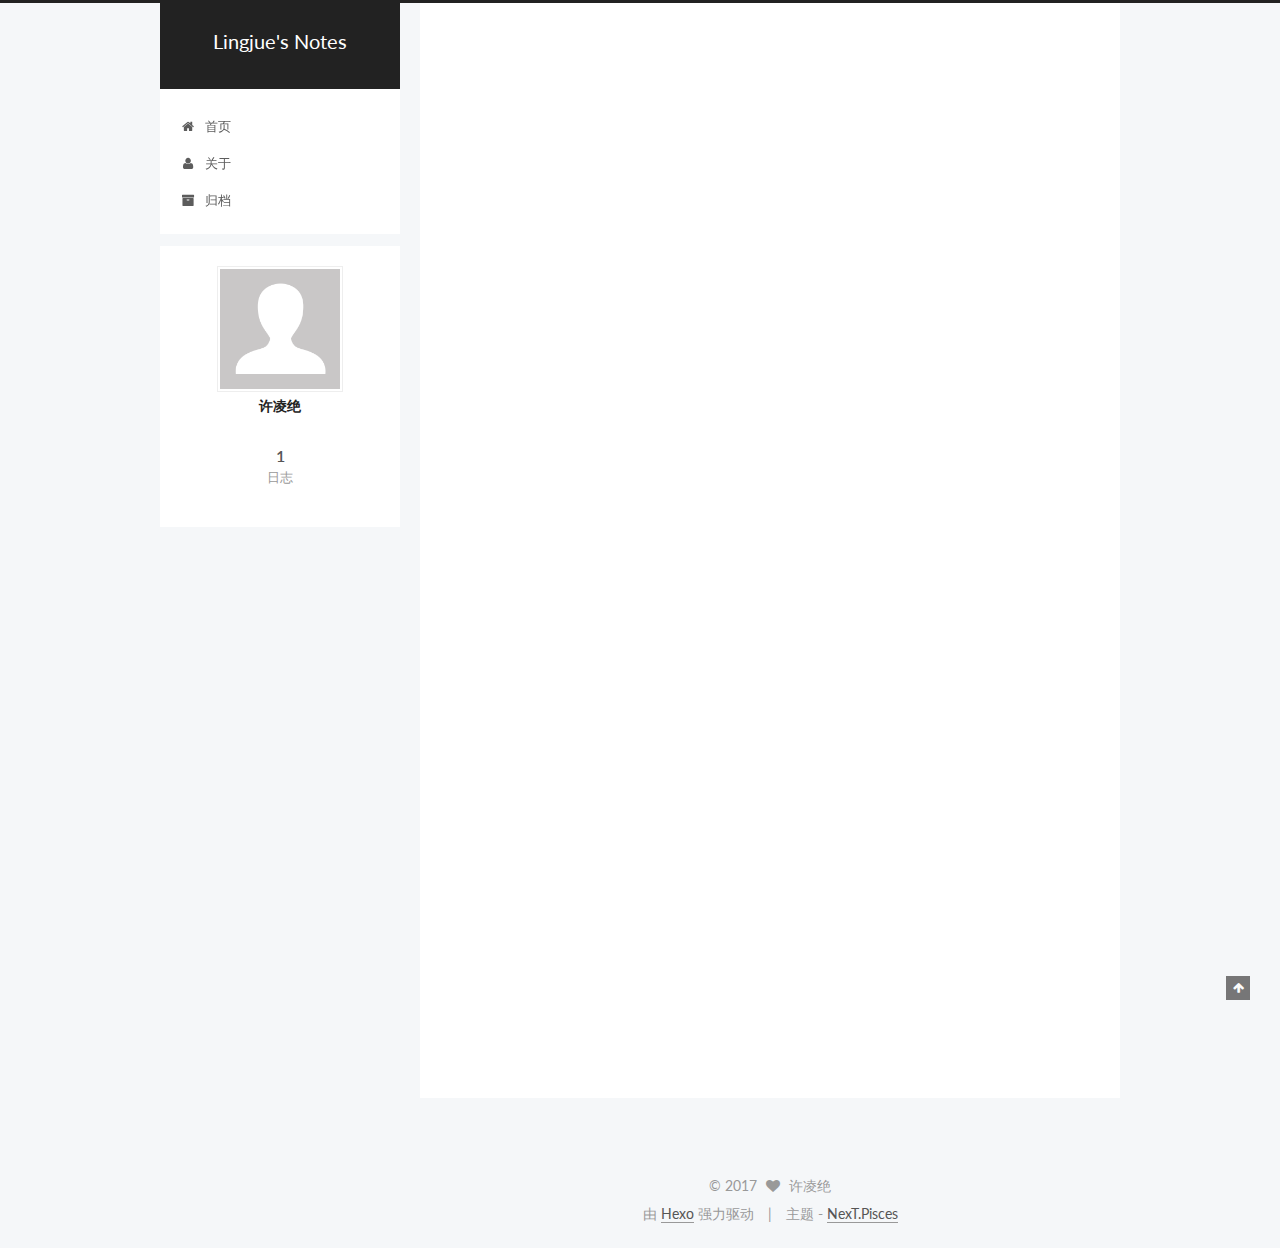
<file: index.html>
<!doctype html>



  


<html class="theme-next pisces use-motion" lang="zh-Hans">
<head>
  <meta charset="UTF-8"/>
<meta http-equiv="X-UA-Compatible" content="IE=edge" />
<meta name="viewport" content="width=device-width, initial-scale=1, maximum-scale=1"/>



<meta http-equiv="Cache-Control" content="no-transform" />
<meta http-equiv="Cache-Control" content="no-siteapp" />















  
  
  <link href="/lib/fancybox/source/jquery.fancybox.css?v=2.1.5" rel="stylesheet" type="text/css" />




  
  
  
  

  
    
    
  

  

  

  

  

  
    
    
    <link href="//fonts.googleapis.com/css?family=Lato:300,300italic,400,400italic,700,700italic&subset=latin,latin-ext" rel="stylesheet" type="text/css">
  






<link href="/lib/font-awesome/css/font-awesome.min.css?v=4.6.2" rel="stylesheet" type="text/css" />

<link href="/css/main.css?v=5.1.0" rel="stylesheet" type="text/css" />


  <meta name="keywords" content="Hexo, NexT" />








  <link rel="shortcut icon" type="image/x-icon" href="/favicon.ico?v=5.1.0" />






<meta property="og:type" content="website">
<meta property="og:title" content="Lingjue's Notes">
<meta property="og:url" content="http://yoursite.com/index.html">
<meta property="og:site_name" content="Lingjue's Notes">
<meta name="twitter:card" content="summary">
<meta name="twitter:title" content="Lingjue's Notes">



<script type="text/javascript" id="hexo.configurations">
  var NexT = window.NexT || {};
  var CONFIG = {
    root: '/',
    scheme: 'Pisces',
    sidebar: {"position":"left","display":"post","offset":12,"offset_float":0,"b2t":false,"scrollpercent":false},
    fancybox: true,
    motion: true,
    duoshuo: {
      userId: '0',
      author: '博主'
    },
    algolia: {
      applicationID: '',
      apiKey: '',
      indexName: '',
      hits: {"per_page":10},
      labels: {"input_placeholder":"Search for Posts","hits_empty":"We didn't find any results for the search: ${query}","hits_stats":"${hits} results found in ${time} ms"}
    }
  };
</script>



  <link rel="canonical" href="http://yoursite.com/"/>





  <title> Lingjue's Notes </title>
</head>

<body itemscope itemtype="http://schema.org/WebPage" lang="zh-Hans">

  














  
  
    
  

  <div class="container one-collumn sidebar-position-left 
   page-home 
 ">
    <div class="headband"></div>

    <header id="header" class="header" itemscope itemtype="http://schema.org/WPHeader">
      <div class="header-inner"><div class="site-brand-wrapper">
  <div class="site-meta ">
    

    <div class="custom-logo-site-title">
      <a href="/"  class="brand" rel="start">
        <span class="logo-line-before"><i></i></span>
        <span class="site-title">Lingjue's Notes</span>
        <span class="logo-line-after"><i></i></span>
      </a>
    </div>
      
        <p class="site-subtitle"></p>
      
  </div>

  <div class="site-nav-toggle">
    <button>
      <span class="btn-bar"></span>
      <span class="btn-bar"></span>
      <span class="btn-bar"></span>
    </button>
  </div>
</div>

<nav class="site-nav">
  

  
    <ul id="menu" class="menu">
      
        
        <li class="menu-item menu-item-home">
          <a href="/" rel="section">
            
              <i class="menu-item-icon fa fa-fw fa-home"></i> <br />
            
            首页
          </a>
        </li>
      
        
        <li class="menu-item menu-item-about">
          <a href="/about" rel="section">
            
              <i class="menu-item-icon fa fa-fw fa-user"></i> <br />
            
            关于
          </a>
        </li>
      
        
        <li class="menu-item menu-item-archives">
          <a href="/archives" rel="section">
            
              <i class="menu-item-icon fa fa-fw fa-archive"></i> <br />
            
            归档
          </a>
        </li>
      

      
    </ul>
  

  
</nav>



 </div>
    </header>

    <main id="main" class="main">
      <div class="main-inner">
        <div class="content-wrap">
          <div id="content" class="content">
            
  <section id="posts" class="posts-expand">
    
      

  

  
  
  

  <article class="post post-type-normal " itemscope itemtype="http://schema.org/Article">
    <link itemprop="mainEntityOfPage" href="http://yoursite.com/2017/03/01/hello-world/">

    <span hidden itemprop="author" itemscope itemtype="http://schema.org/Person">
      <meta itemprop="name" content="许凌绝">
      <meta itemprop="description" content="">
      <meta itemprop="image" content="/images/avatar.gif">
    </span>

    <span hidden itemprop="publisher" itemscope itemtype="http://schema.org/Organization">
      <meta itemprop="name" content="Lingjue's Notes">
    </span>

    
      <header class="post-header">

        
        
          <h1 class="post-title" itemprop="name headline">
            
            
              
                
                <a class="post-title-link" href="/2017/03/01/hello-world/" itemprop="url">
                  Hello World
                </a>
              
            
          </h1>
        

        <div class="post-meta">
          <span class="post-time">
            
              <span class="post-meta-item-icon">
                <i class="fa fa-calendar-o"></i>
              </span>
              
                <span class="post-meta-item-text">发表于</span>
              
              <time title="创建于" itemprop="dateCreated datePublished" datetime="2017-03-01T17:38:06+08:00">
                2017-03-01
              </time>
            

            

            
          </span>

          

          
            
          

          
          

          

          

          

        </div>
      </header>
    


    <div class="post-body" itemprop="articleBody">

      
      

      
        
          
            <p>Welcome to <a href="https://hexo.io/" target="_blank" rel="external">Hexo</a>! This is your very first post. Check <a href="https://hexo.io/docs/" target="_blank" rel="external">documentation</a> for more info. If you get any problems when using Hexo, you can find the answer in <a href="https://hexo.io/docs/troubleshooting.html" target="_blank" rel="external">troubleshooting</a> or you can ask me on <a href="https://github.com/hexojs/hexo/issues" target="_blank" rel="external">GitHub</a>.</p>
<h2 id="Quick-Start"><a href="#Quick-Start" class="headerlink" title="Quick Start"></a>Quick Start</h2><h3 id="Create-a-new-post"><a href="#Create-a-new-post" class="headerlink" title="Create a new post"></a>Create a new post</h3><figure class="highlight bash"><table><tr><td class="gutter"><pre><div class="line">1</div></pre></td><td class="code"><pre><div class="line">$ hexo new <span class="string">"My New Post"</span></div></pre></td></tr></table></figure>
<p>More info: <a href="https://hexo.io/docs/writing.html" target="_blank" rel="external">Writing</a></p>
<h3 id="Run-server"><a href="#Run-server" class="headerlink" title="Run server"></a>Run server</h3><figure class="highlight bash"><table><tr><td class="gutter"><pre><div class="line">1</div></pre></td><td class="code"><pre><div class="line">$ hexo server</div></pre></td></tr></table></figure>
<p>More info: <a href="https://hexo.io/docs/server.html" target="_blank" rel="external">Server</a></p>
<h3 id="Generate-static-files"><a href="#Generate-static-files" class="headerlink" title="Generate static files"></a>Generate static files</h3><figure class="highlight bash"><table><tr><td class="gutter"><pre><div class="line">1</div></pre></td><td class="code"><pre><div class="line">$ hexo generate</div></pre></td></tr></table></figure>
<p>More info: <a href="https://hexo.io/docs/generating.html" target="_blank" rel="external">Generating</a></p>
<h3 id="Deploy-to-remote-sites"><a href="#Deploy-to-remote-sites" class="headerlink" title="Deploy to remote sites"></a>Deploy to remote sites</h3><figure class="highlight bash"><table><tr><td class="gutter"><pre><div class="line">1</div></pre></td><td class="code"><pre><div class="line">$ hexo deploy</div></pre></td></tr></table></figure>
<p>More info: <a href="https://hexo.io/docs/deployment.html" target="_blank" rel="external">Deployment</a></p>

          
        
      
    </div>

    <div>
      
    </div>

    <div>
      
    </div>


    <footer class="post-footer">
      

      

      

      
      
        <div class="post-eof"></div>
      
    </footer>
  </article>


    
  </section>

  

          
          </div>
          


          

        </div>
        
          
  
  <div class="sidebar-toggle">
    <div class="sidebar-toggle-line-wrap">
      <span class="sidebar-toggle-line sidebar-toggle-line-first"></span>
      <span class="sidebar-toggle-line sidebar-toggle-line-middle"></span>
      <span class="sidebar-toggle-line sidebar-toggle-line-last"></span>
    </div>
  </div>

  <aside id="sidebar" class="sidebar">
    <div class="sidebar-inner">

      

      

      <section class="site-overview sidebar-panel sidebar-panel-active">
        <div class="site-author motion-element" itemprop="author" itemscope itemtype="http://schema.org/Person">
          <img class="site-author-image" itemprop="image"
               src="/images/avatar.gif"
               alt="许凌绝" />
          <p class="site-author-name" itemprop="name">许凌绝</p>
           
              <p class="site-description motion-element" itemprop="description"></p>
          
        </div>
        <nav class="site-state motion-element">
        
          
            <div class="site-state-item site-state-posts">
              <a href="/archives">
                <span class="site-state-item-count">1</span>
                <span class="site-state-item-name">日志</span>
              </a>
            </div>
          

          

          

        </nav>

        

        <div class="links-of-author motion-element">
          
        </div>

        
        

        
        

        


      </section>

      

      

    </div>
  </aside>


        
      </div>
    </main>

    <footer id="footer" class="footer">
      <div class="footer-inner">
        <div class="copyright" >
  
  &copy; 
  <span itemprop="copyrightYear">2017</span>
  <span class="with-love">
    <i class="fa fa-heart"></i>
  </span>
  <span class="author" itemprop="copyrightHolder">许凌绝</span>
</div>


<div class="powered-by">
  由 <a class="theme-link" href="https://hexo.io">Hexo</a> 强力驱动
</div>

<div class="theme-info">
  主题 -
  <a class="theme-link" href="https://github.com/iissnan/hexo-theme-next">
    NexT.Pisces
  </a>
</div>


        

        
      </div>
    </footer>

    
      <div class="back-to-top">
        <i class="fa fa-arrow-up"></i>
        
      </div>
    
    
  </div>

  

<script type="text/javascript">
  if (Object.prototype.toString.call(window.Promise) !== '[object Function]') {
    window.Promise = null;
  }
</script>









  




  
  <script type="text/javascript" src="/lib/jquery/index.js?v=2.1.3"></script>

  
  <script type="text/javascript" src="/lib/fastclick/lib/fastclick.min.js?v=1.0.6"></script>

  
  <script type="text/javascript" src="/lib/jquery_lazyload/jquery.lazyload.js?v=1.9.7"></script>

  
  <script type="text/javascript" src="/lib/velocity/velocity.min.js?v=1.2.1"></script>

  
  <script type="text/javascript" src="/lib/velocity/velocity.ui.min.js?v=1.2.1"></script>

  
  <script type="text/javascript" src="/lib/fancybox/source/jquery.fancybox.pack.js?v=2.1.5"></script>


  


  <script type="text/javascript" src="/js/src/utils.js?v=5.1.0"></script>

  <script type="text/javascript" src="/js/src/motion.js?v=5.1.0"></script>



  
  


  <script type="text/javascript" src="/js/src/affix.js?v=5.1.0"></script>

  <script type="text/javascript" src="/js/src/schemes/pisces.js?v=5.1.0"></script>



  

  


  <script type="text/javascript" src="/js/src/bootstrap.js?v=5.1.0"></script>



  



  




	





  





  





  



  
  

  

  

  

  


  

</body>
</html>
</file>
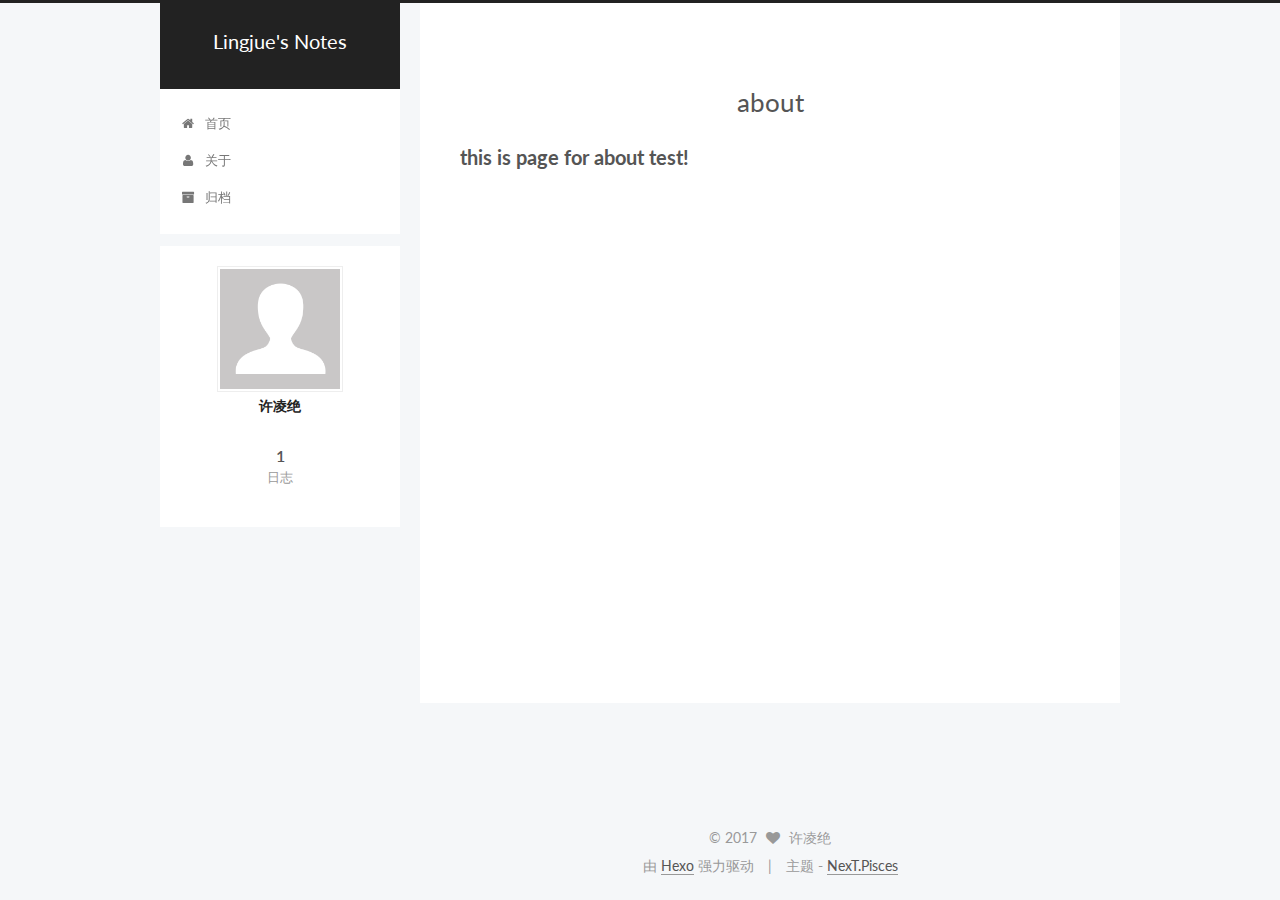
<file: about/index.html>
<!doctype html>



  


<html class="theme-next pisces use-motion" lang="zh-Hans">
<head>
  <meta charset="UTF-8"/>
<meta http-equiv="X-UA-Compatible" content="IE=edge" />
<meta name="viewport" content="width=device-width, initial-scale=1, maximum-scale=1"/>



<meta http-equiv="Cache-Control" content="no-transform" />
<meta http-equiv="Cache-Control" content="no-siteapp" />















  
  
  <link href="/lib/fancybox/source/jquery.fancybox.css?v=2.1.5" rel="stylesheet" type="text/css" />




  
  
  
  

  
    
    
  

  

  

  

  

  
    
    
    <link href="//fonts.googleapis.com/css?family=Lato:300,300italic,400,400italic,700,700italic&subset=latin,latin-ext" rel="stylesheet" type="text/css">
  






<link href="/lib/font-awesome/css/font-awesome.min.css?v=4.6.2" rel="stylesheet" type="text/css" />

<link href="/css/main.css?v=5.1.0" rel="stylesheet" type="text/css" />


  <meta name="keywords" content="Hexo, NexT" />








  <link rel="shortcut icon" type="image/x-icon" href="/favicon.ico?v=5.1.0" />






<meta name="description" content="this is page for about test!">
<meta property="og:type" content="website">
<meta property="og:title" content="about">
<meta property="og:url" content="http://yoursite.com/about/index.html">
<meta property="og:site_name" content="Lingjue's Notes">
<meta property="og:description" content="this is page for about test!">
<meta property="og:updated_time" content="2017-03-01T09:50:24.000Z">
<meta name="twitter:card" content="summary">
<meta name="twitter:title" content="about">
<meta name="twitter:description" content="this is page for about test!">



<script type="text/javascript" id="hexo.configurations">
  var NexT = window.NexT || {};
  var CONFIG = {
    root: '/',
    scheme: 'Pisces',
    sidebar: {"position":"left","display":"post","offset":12,"offset_float":0,"b2t":false,"scrollpercent":false},
    fancybox: true,
    motion: true,
    duoshuo: {
      userId: '0',
      author: '博主'
    },
    algolia: {
      applicationID: '',
      apiKey: '',
      indexName: '',
      hits: {"per_page":10},
      labels: {"input_placeholder":"Search for Posts","hits_empty":"We didn't find any results for the search: ${query}","hits_stats":"${hits} results found in ${time} ms"}
    }
  };
</script>



  <link rel="canonical" href="http://yoursite.com/about/"/>





  <title>
  

  
    about | Lingjue's Notes
  
</title>
</head>

<body itemscope itemtype="http://schema.org/WebPage" lang="zh-Hans">

  














  
  
    
  

  <div class="container one-collumn sidebar-position-left  ">
    <div class="headband"></div>

    <header id="header" class="header" itemscope itemtype="http://schema.org/WPHeader">
      <div class="header-inner"><div class="site-brand-wrapper">
  <div class="site-meta ">
    

    <div class="custom-logo-site-title">
      <a href="/"  class="brand" rel="start">
        <span class="logo-line-before"><i></i></span>
        <span class="site-title">Lingjue's Notes</span>
        <span class="logo-line-after"><i></i></span>
      </a>
    </div>
      
        <p class="site-subtitle"></p>
      
  </div>

  <div class="site-nav-toggle">
    <button>
      <span class="btn-bar"></span>
      <span class="btn-bar"></span>
      <span class="btn-bar"></span>
    </button>
  </div>
</div>

<nav class="site-nav">
  

  
    <ul id="menu" class="menu">
      
        
        <li class="menu-item menu-item-home">
          <a href="/" rel="section">
            
              <i class="menu-item-icon fa fa-fw fa-home"></i> <br />
            
            首页
          </a>
        </li>
      
        
        <li class="menu-item menu-item-about">
          <a href="/about" rel="section">
            
              <i class="menu-item-icon fa fa-fw fa-user"></i> <br />
            
            关于
          </a>
        </li>
      
        
        <li class="menu-item menu-item-archives">
          <a href="/archives" rel="section">
            
              <i class="menu-item-icon fa fa-fw fa-archive"></i> <br />
            
            归档
          </a>
        </li>
      

      
    </ul>
  

  
</nav>



 </div>
    </header>

    <main id="main" class="main">
      <div class="main-inner">
        <div class="content-wrap">
          <div id="content" class="content">
            

  <div id="posts" class="posts-expand">
  <header class="post-header">

	<h1 class="post-title" itemprop="name headline">about</h1>



</header>

    
    
      <h2 id="this-is-page-for-about-test"><a href="#this-is-page-for-about-test" class="headerlink" title="this is page for about test!"></a>this is page for about test!</h2>
    
  </div>

          
          </div>
          


          
  <div class="comments" id="comments">
    
  </div>


        </div>
        
          
  
  <div class="sidebar-toggle">
    <div class="sidebar-toggle-line-wrap">
      <span class="sidebar-toggle-line sidebar-toggle-line-first"></span>
      <span class="sidebar-toggle-line sidebar-toggle-line-middle"></span>
      <span class="sidebar-toggle-line sidebar-toggle-line-last"></span>
    </div>
  </div>

  <aside id="sidebar" class="sidebar">
    <div class="sidebar-inner">

      

      

      <section class="site-overview sidebar-panel sidebar-panel-active">
        <div class="site-author motion-element" itemprop="author" itemscope itemtype="http://schema.org/Person">
          <img class="site-author-image" itemprop="image"
               src="/images/avatar.gif"
               alt="许凌绝" />
          <p class="site-author-name" itemprop="name">许凌绝</p>
           
              <p class="site-description motion-element" itemprop="description"></p>
          
        </div>
        <nav class="site-state motion-element">
        
          
            <div class="site-state-item site-state-posts">
              <a href="/archives">
                <span class="site-state-item-count">1</span>
                <span class="site-state-item-name">日志</span>
              </a>
            </div>
          

          

          

        </nav>

        

        <div class="links-of-author motion-element">
          
        </div>

        
        

        
        

        


      </section>

      

      

    </div>
  </aside>


        
      </div>
    </main>

    <footer id="footer" class="footer">
      <div class="footer-inner">
        <div class="copyright" >
  
  &copy; 
  <span itemprop="copyrightYear">2017</span>
  <span class="with-love">
    <i class="fa fa-heart"></i>
  </span>
  <span class="author" itemprop="copyrightHolder">许凌绝</span>
</div>


<div class="powered-by">
  由 <a class="theme-link" href="https://hexo.io">Hexo</a> 强力驱动
</div>

<div class="theme-info">
  主题 -
  <a class="theme-link" href="https://github.com/iissnan/hexo-theme-next">
    NexT.Pisces
  </a>
</div>


        

        
      </div>
    </footer>

    
      <div class="back-to-top">
        <i class="fa fa-arrow-up"></i>
        
      </div>
    
    
  </div>

  

<script type="text/javascript">
  if (Object.prototype.toString.call(window.Promise) !== '[object Function]') {
    window.Promise = null;
  }
</script>









  




  
  <script type="text/javascript" src="/lib/jquery/index.js?v=2.1.3"></script>

  
  <script type="text/javascript" src="/lib/fastclick/lib/fastclick.min.js?v=1.0.6"></script>

  
  <script type="text/javascript" src="/lib/jquery_lazyload/jquery.lazyload.js?v=1.9.7"></script>

  
  <script type="text/javascript" src="/lib/velocity/velocity.min.js?v=1.2.1"></script>

  
  <script type="text/javascript" src="/lib/velocity/velocity.ui.min.js?v=1.2.1"></script>

  
  <script type="text/javascript" src="/lib/fancybox/source/jquery.fancybox.pack.js?v=2.1.5"></script>


  


  <script type="text/javascript" src="/js/src/utils.js?v=5.1.0"></script>

  <script type="text/javascript" src="/js/src/motion.js?v=5.1.0"></script>



  
  


  <script type="text/javascript" src="/js/src/affix.js?v=5.1.0"></script>

  <script type="text/javascript" src="/js/src/schemes/pisces.js?v=5.1.0"></script>



  

  


  <script type="text/javascript" src="/js/src/bootstrap.js?v=5.1.0"></script>



  



  




	





  





  





  



  
  

  

  

  

  


  

</body>
</html>
</file>
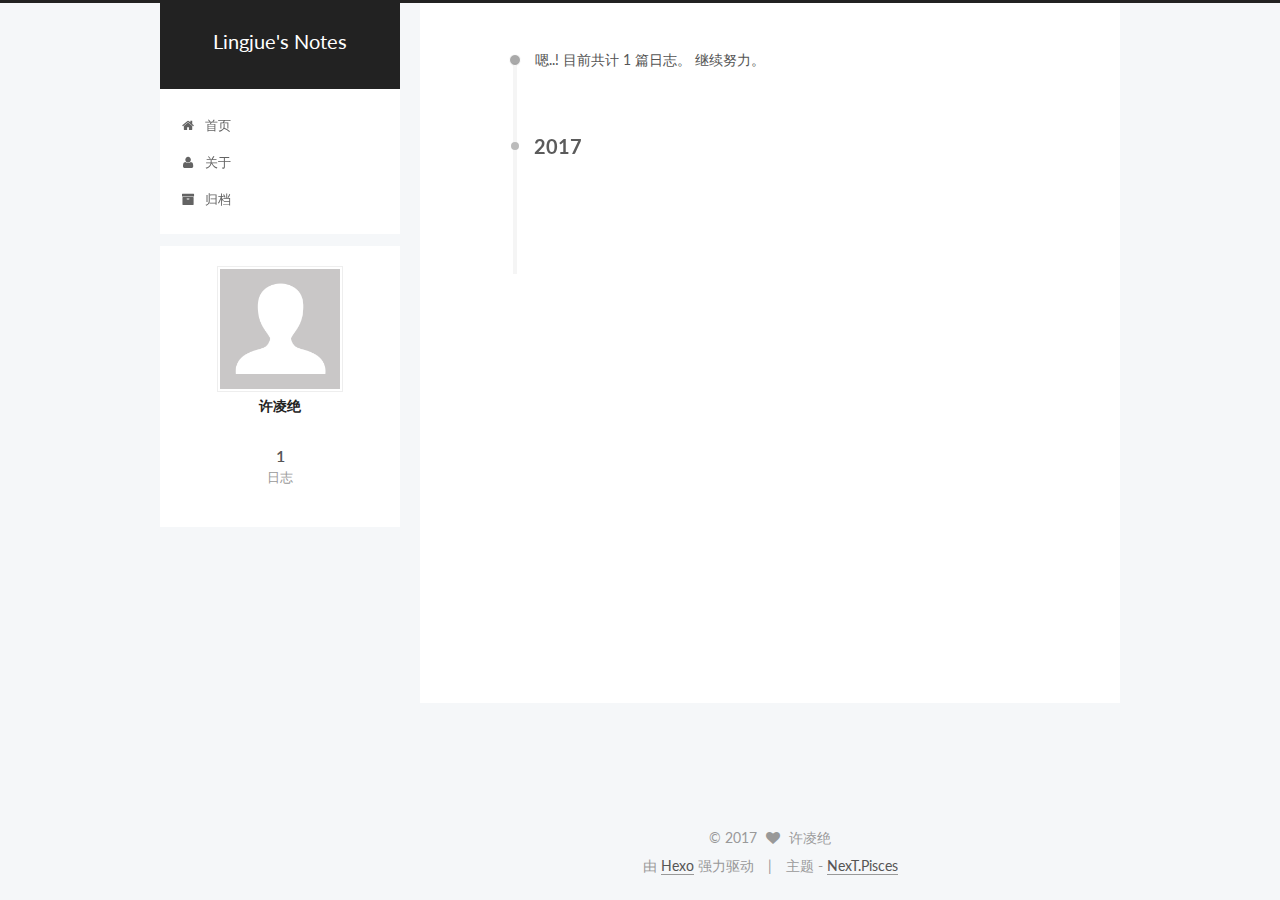
<file: archives/index.html>
<!doctype html>



  


<html class="theme-next pisces use-motion" lang="zh-Hans">
<head>
  <meta charset="UTF-8"/>
<meta http-equiv="X-UA-Compatible" content="IE=edge" />
<meta name="viewport" content="width=device-width, initial-scale=1, maximum-scale=1"/>



<meta http-equiv="Cache-Control" content="no-transform" />
<meta http-equiv="Cache-Control" content="no-siteapp" />















  
  
  <link href="/lib/fancybox/source/jquery.fancybox.css?v=2.1.5" rel="stylesheet" type="text/css" />




  
  
  
  

  
    
    
  

  

  

  

  

  
    
    
    <link href="//fonts.googleapis.com/css?family=Lato:300,300italic,400,400italic,700,700italic&subset=latin,latin-ext" rel="stylesheet" type="text/css">
  






<link href="/lib/font-awesome/css/font-awesome.min.css?v=4.6.2" rel="stylesheet" type="text/css" />

<link href="/css/main.css?v=5.1.0" rel="stylesheet" type="text/css" />


  <meta name="keywords" content="Hexo, NexT" />








  <link rel="shortcut icon" type="image/x-icon" href="/favicon.ico?v=5.1.0" />






<meta property="og:type" content="website">
<meta property="og:title" content="Lingjue's Notes">
<meta property="og:url" content="http://yoursite.com/archives/index.html">
<meta property="og:site_name" content="Lingjue's Notes">
<meta name="twitter:card" content="summary">
<meta name="twitter:title" content="Lingjue's Notes">



<script type="text/javascript" id="hexo.configurations">
  var NexT = window.NexT || {};
  var CONFIG = {
    root: '/',
    scheme: 'Pisces',
    sidebar: {"position":"left","display":"post","offset":12,"offset_float":0,"b2t":false,"scrollpercent":false},
    fancybox: true,
    motion: true,
    duoshuo: {
      userId: '0',
      author: '博主'
    },
    algolia: {
      applicationID: '',
      apiKey: '',
      indexName: '',
      hits: {"per_page":10},
      labels: {"input_placeholder":"Search for Posts","hits_empty":"We didn't find any results for the search: ${query}","hits_stats":"${hits} results found in ${time} ms"}
    }
  };
</script>



  <link rel="canonical" href="http://yoursite.com/archives/"/>





  <title> 归档 | Lingjue's Notes </title>
</head>

<body itemscope itemtype="http://schema.org/WebPage" lang="zh-Hans">

  














  
  
    
  

  <div class="container one-collumn sidebar-position-left  page-archive  ">
    <div class="headband"></div>

    <header id="header" class="header" itemscope itemtype="http://schema.org/WPHeader">
      <div class="header-inner"><div class="site-brand-wrapper">
  <div class="site-meta ">
    

    <div class="custom-logo-site-title">
      <a href="/"  class="brand" rel="start">
        <span class="logo-line-before"><i></i></span>
        <span class="site-title">Lingjue's Notes</span>
        <span class="logo-line-after"><i></i></span>
      </a>
    </div>
      
        <p class="site-subtitle"></p>
      
  </div>

  <div class="site-nav-toggle">
    <button>
      <span class="btn-bar"></span>
      <span class="btn-bar"></span>
      <span class="btn-bar"></span>
    </button>
  </div>
</div>

<nav class="site-nav">
  

  
    <ul id="menu" class="menu">
      
        
        <li class="menu-item menu-item-home">
          <a href="/" rel="section">
            
              <i class="menu-item-icon fa fa-fw fa-home"></i> <br />
            
            首页
          </a>
        </li>
      
        
        <li class="menu-item menu-item-about">
          <a href="/about" rel="section">
            
              <i class="menu-item-icon fa fa-fw fa-user"></i> <br />
            
            关于
          </a>
        </li>
      
        
        <li class="menu-item menu-item-archives">
          <a href="/archives" rel="section">
            
              <i class="menu-item-icon fa fa-fw fa-archive"></i> <br />
            
            归档
          </a>
        </li>
      

      
    </ul>
  

  
</nav>



 </div>
    </header>

    <main id="main" class="main">
      <div class="main-inner">
        <div class="content-wrap">
          <div id="content" class="content">
            

  <section id="posts" class="posts-collapse">
    <span class="archive-move-on"></span>

    <span class="archive-page-counter">
      
      
      
        
      
      嗯..! 目前共计 1 篇日志。 继续努力。
    </span>

    

      
      
      

      
        
        <div class="collection-title">
          <h2 class="archive-year motion-element" id="archive-year-2017">2017</h2>
        </div>
      
      

      

  <article class="post post-type-normal" itemscope itemtype="http://schema.org/Article">
    <header class="post-header">

      <h1 class="post-title">
        
            <a class="post-title-link" href="/2017/03/01/hello-world/" itemprop="url">
              
                <span itemprop="name">Hello World</span>
              
            </a>
        
      </h1>

      <div class="post-meta">
        <time class="post-time" itemprop="dateCreated"
              datetime="2017-03-01T17:38:06+08:00"
              content="2017-03-01" >
          03-01
        </time>
      </div>

    </header>
  </article>



    

  </section>

  


          
          </div>
          


          

        </div>
        
          
  
  <div class="sidebar-toggle">
    <div class="sidebar-toggle-line-wrap">
      <span class="sidebar-toggle-line sidebar-toggle-line-first"></span>
      <span class="sidebar-toggle-line sidebar-toggle-line-middle"></span>
      <span class="sidebar-toggle-line sidebar-toggle-line-last"></span>
    </div>
  </div>

  <aside id="sidebar" class="sidebar">
    <div class="sidebar-inner">

      

      

      <section class="site-overview sidebar-panel sidebar-panel-active">
        <div class="site-author motion-element" itemprop="author" itemscope itemtype="http://schema.org/Person">
          <img class="site-author-image" itemprop="image"
               src="/images/avatar.gif"
               alt="许凌绝" />
          <p class="site-author-name" itemprop="name">许凌绝</p>
           
              <p class="site-description motion-element" itemprop="description"></p>
          
        </div>
        <nav class="site-state motion-element">
        
          
            <div class="site-state-item site-state-posts">
              <a href="/archives">
                <span class="site-state-item-count">1</span>
                <span class="site-state-item-name">日志</span>
              </a>
            </div>
          

          

          

        </nav>

        

        <div class="links-of-author motion-element">
          
        </div>

        
        

        
        

        


      </section>

      

      

    </div>
  </aside>


        
      </div>
    </main>

    <footer id="footer" class="footer">
      <div class="footer-inner">
        <div class="copyright" >
  
  &copy; 
  <span itemprop="copyrightYear">2017</span>
  <span class="with-love">
    <i class="fa fa-heart"></i>
  </span>
  <span class="author" itemprop="copyrightHolder">许凌绝</span>
</div>


<div class="powered-by">
  由 <a class="theme-link" href="https://hexo.io">Hexo</a> 强力驱动
</div>

<div class="theme-info">
  主题 -
  <a class="theme-link" href="https://github.com/iissnan/hexo-theme-next">
    NexT.Pisces
  </a>
</div>


        

        
      </div>
    </footer>

    
      <div class="back-to-top">
        <i class="fa fa-arrow-up"></i>
        
      </div>
    
    
  </div>

  

<script type="text/javascript">
  if (Object.prototype.toString.call(window.Promise) !== '[object Function]') {
    window.Promise = null;
  }
</script>









  




  
  <script type="text/javascript" src="/lib/jquery/index.js?v=2.1.3"></script>

  
  <script type="text/javascript" src="/lib/fastclick/lib/fastclick.min.js?v=1.0.6"></script>

  
  <script type="text/javascript" src="/lib/jquery_lazyload/jquery.lazyload.js?v=1.9.7"></script>

  
  <script type="text/javascript" src="/lib/velocity/velocity.min.js?v=1.2.1"></script>

  
  <script type="text/javascript" src="/lib/velocity/velocity.ui.min.js?v=1.2.1"></script>

  
  <script type="text/javascript" src="/lib/fancybox/source/jquery.fancybox.pack.js?v=2.1.5"></script>


  


  <script type="text/javascript" src="/js/src/utils.js?v=5.1.0"></script>

  <script type="text/javascript" src="/js/src/motion.js?v=5.1.0"></script>



  
  


  <script type="text/javascript" src="/js/src/affix.js?v=5.1.0"></script>

  <script type="text/javascript" src="/js/src/schemes/pisces.js?v=5.1.0"></script>



  
  
    <script type="text/javascript" id="motion.page.archive">
      $('.archive-year').velocity('transition.slideLeftIn');
    </script>
  


  


  <script type="text/javascript" src="/js/src/bootstrap.js?v=5.1.0"></script>



  



  




	





  





  





  



  
  

  

  

  

  


  

</body>
</html>
</file>
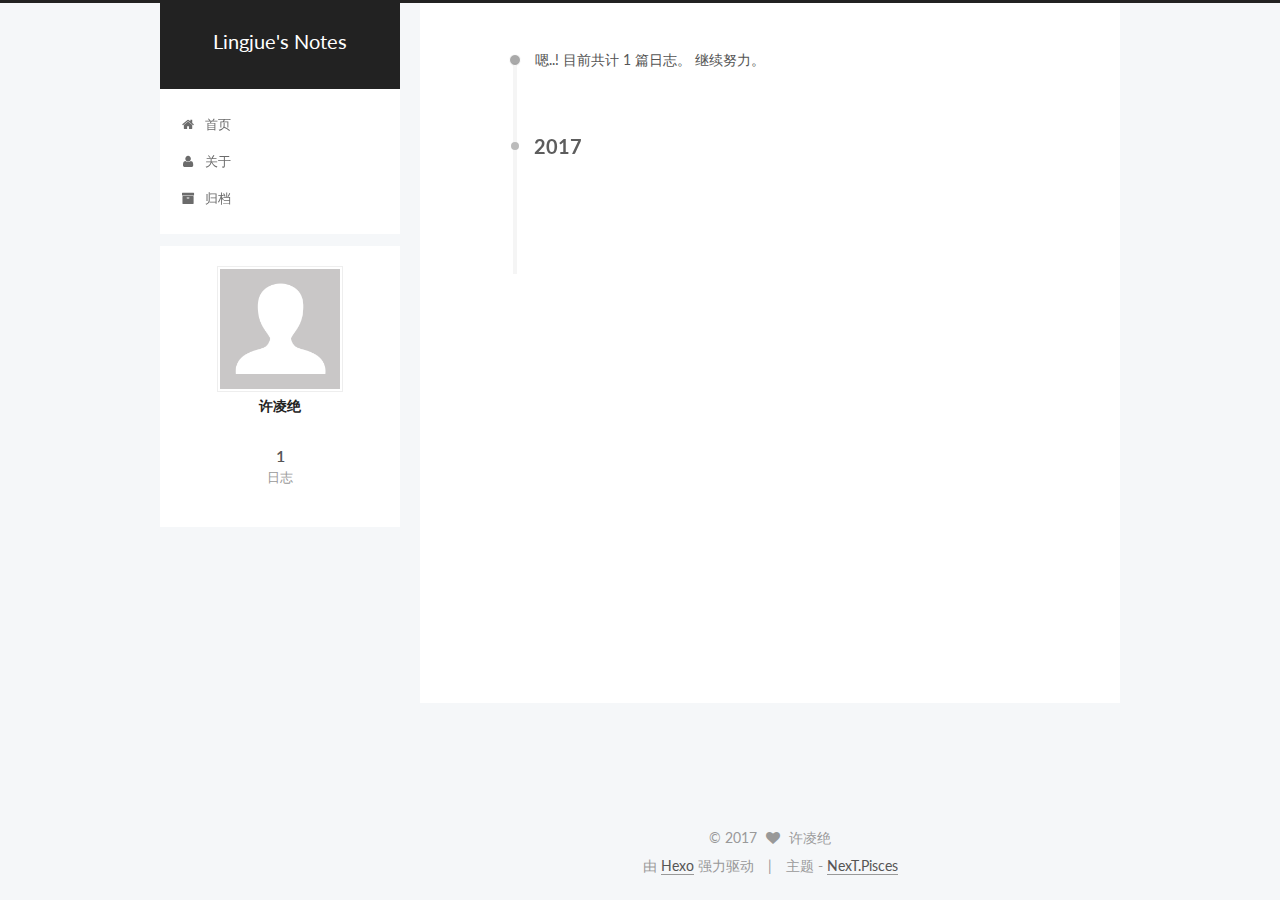
<file: archives/2017/index.html>
<!doctype html>



  


<html class="theme-next pisces use-motion" lang="zh-Hans">
<head>
  <meta charset="UTF-8"/>
<meta http-equiv="X-UA-Compatible" content="IE=edge" />
<meta name="viewport" content="width=device-width, initial-scale=1, maximum-scale=1"/>



<meta http-equiv="Cache-Control" content="no-transform" />
<meta http-equiv="Cache-Control" content="no-siteapp" />















  
  
  <link href="/lib/fancybox/source/jquery.fancybox.css?v=2.1.5" rel="stylesheet" type="text/css" />




  
  
  
  

  
    
    
  

  

  

  

  

  
    
    
    <link href="//fonts.googleapis.com/css?family=Lato:300,300italic,400,400italic,700,700italic&subset=latin,latin-ext" rel="stylesheet" type="text/css">
  






<link href="/lib/font-awesome/css/font-awesome.min.css?v=4.6.2" rel="stylesheet" type="text/css" />

<link href="/css/main.css?v=5.1.0" rel="stylesheet" type="text/css" />


  <meta name="keywords" content="Hexo, NexT" />








  <link rel="shortcut icon" type="image/x-icon" href="/favicon.ico?v=5.1.0" />






<meta property="og:type" content="website">
<meta property="og:title" content="Lingjue's Notes">
<meta property="og:url" content="http://yoursite.com/archives/2017/index.html">
<meta property="og:site_name" content="Lingjue's Notes">
<meta name="twitter:card" content="summary">
<meta name="twitter:title" content="Lingjue's Notes">



<script type="text/javascript" id="hexo.configurations">
  var NexT = window.NexT || {};
  var CONFIG = {
    root: '/',
    scheme: 'Pisces',
    sidebar: {"position":"left","display":"post","offset":12,"offset_float":0,"b2t":false,"scrollpercent":false},
    fancybox: true,
    motion: true,
    duoshuo: {
      userId: '0',
      author: '博主'
    },
    algolia: {
      applicationID: '',
      apiKey: '',
      indexName: '',
      hits: {"per_page":10},
      labels: {"input_placeholder":"Search for Posts","hits_empty":"We didn't find any results for the search: ${query}","hits_stats":"${hits} results found in ${time} ms"}
    }
  };
</script>



  <link rel="canonical" href="http://yoursite.com/archives/2017/"/>





  <title> 归档 | Lingjue's Notes </title>
</head>

<body itemscope itemtype="http://schema.org/WebPage" lang="zh-Hans">

  














  
  
    
  

  <div class="container one-collumn sidebar-position-left  page-archive  ">
    <div class="headband"></div>

    <header id="header" class="header" itemscope itemtype="http://schema.org/WPHeader">
      <div class="header-inner"><div class="site-brand-wrapper">
  <div class="site-meta ">
    

    <div class="custom-logo-site-title">
      <a href="/"  class="brand" rel="start">
        <span class="logo-line-before"><i></i></span>
        <span class="site-title">Lingjue's Notes</span>
        <span class="logo-line-after"><i></i></span>
      </a>
    </div>
      
        <p class="site-subtitle"></p>
      
  </div>

  <div class="site-nav-toggle">
    <button>
      <span class="btn-bar"></span>
      <span class="btn-bar"></span>
      <span class="btn-bar"></span>
    </button>
  </div>
</div>

<nav class="site-nav">
  

  
    <ul id="menu" class="menu">
      
        
        <li class="menu-item menu-item-home">
          <a href="/" rel="section">
            
              <i class="menu-item-icon fa fa-fw fa-home"></i> <br />
            
            首页
          </a>
        </li>
      
        
        <li class="menu-item menu-item-about">
          <a href="/about" rel="section">
            
              <i class="menu-item-icon fa fa-fw fa-user"></i> <br />
            
            关于
          </a>
        </li>
      
        
        <li class="menu-item menu-item-archives">
          <a href="/archives" rel="section">
            
              <i class="menu-item-icon fa fa-fw fa-archive"></i> <br />
            
            归档
          </a>
        </li>
      

      
    </ul>
  

  
</nav>



 </div>
    </header>

    <main id="main" class="main">
      <div class="main-inner">
        <div class="content-wrap">
          <div id="content" class="content">
            

  <section id="posts" class="posts-collapse">
    <span class="archive-move-on"></span>

    <span class="archive-page-counter">
      
      
      
        
      
      嗯..! 目前共计 1 篇日志。 继续努力。
    </span>

    

      
      
      

      
        
        <div class="collection-title">
          <h2 class="archive-year motion-element" id="archive-year-2017">2017</h2>
        </div>
      
      

      

  <article class="post post-type-normal" itemscope itemtype="http://schema.org/Article">
    <header class="post-header">

      <h1 class="post-title">
        
            <a class="post-title-link" href="/2017/03/01/hello-world/" itemprop="url">
              
                <span itemprop="name">Hello World</span>
              
            </a>
        
      </h1>

      <div class="post-meta">
        <time class="post-time" itemprop="dateCreated"
              datetime="2017-03-01T17:38:06+08:00"
              content="2017-03-01" >
          03-01
        </time>
      </div>

    </header>
  </article>



    

  </section>

  


          
          </div>
          


          

        </div>
        
          
  
  <div class="sidebar-toggle">
    <div class="sidebar-toggle-line-wrap">
      <span class="sidebar-toggle-line sidebar-toggle-line-first"></span>
      <span class="sidebar-toggle-line sidebar-toggle-line-middle"></span>
      <span class="sidebar-toggle-line sidebar-toggle-line-last"></span>
    </div>
  </div>

  <aside id="sidebar" class="sidebar">
    <div class="sidebar-inner">

      

      

      <section class="site-overview sidebar-panel sidebar-panel-active">
        <div class="site-author motion-element" itemprop="author" itemscope itemtype="http://schema.org/Person">
          <img class="site-author-image" itemprop="image"
               src="/images/avatar.gif"
               alt="许凌绝" />
          <p class="site-author-name" itemprop="name">许凌绝</p>
           
              <p class="site-description motion-element" itemprop="description"></p>
          
        </div>
        <nav class="site-state motion-element">
        
          
            <div class="site-state-item site-state-posts">
              <a href="/archives">
                <span class="site-state-item-count">1</span>
                <span class="site-state-item-name">日志</span>
              </a>
            </div>
          

          

          

        </nav>

        

        <div class="links-of-author motion-element">
          
        </div>

        
        

        
        

        


      </section>

      

      

    </div>
  </aside>


        
      </div>
    </main>

    <footer id="footer" class="footer">
      <div class="footer-inner">
        <div class="copyright" >
  
  &copy; 
  <span itemprop="copyrightYear">2017</span>
  <span class="with-love">
    <i class="fa fa-heart"></i>
  </span>
  <span class="author" itemprop="copyrightHolder">许凌绝</span>
</div>


<div class="powered-by">
  由 <a class="theme-link" href="https://hexo.io">Hexo</a> 强力驱动
</div>

<div class="theme-info">
  主题 -
  <a class="theme-link" href="https://github.com/iissnan/hexo-theme-next">
    NexT.Pisces
  </a>
</div>


        

        
      </div>
    </footer>

    
      <div class="back-to-top">
        <i class="fa fa-arrow-up"></i>
        
      </div>
    
    
  </div>

  

<script type="text/javascript">
  if (Object.prototype.toString.call(window.Promise) !== '[object Function]') {
    window.Promise = null;
  }
</script>









  




  
  <script type="text/javascript" src="/lib/jquery/index.js?v=2.1.3"></script>

  
  <script type="text/javascript" src="/lib/fastclick/lib/fastclick.min.js?v=1.0.6"></script>

  
  <script type="text/javascript" src="/lib/jquery_lazyload/jquery.lazyload.js?v=1.9.7"></script>

  
  <script type="text/javascript" src="/lib/velocity/velocity.min.js?v=1.2.1"></script>

  
  <script type="text/javascript" src="/lib/velocity/velocity.ui.min.js?v=1.2.1"></script>

  
  <script type="text/javascript" src="/lib/fancybox/source/jquery.fancybox.pack.js?v=2.1.5"></script>


  


  <script type="text/javascript" src="/js/src/utils.js?v=5.1.0"></script>

  <script type="text/javascript" src="/js/src/motion.js?v=5.1.0"></script>



  
  


  <script type="text/javascript" src="/js/src/affix.js?v=5.1.0"></script>

  <script type="text/javascript" src="/js/src/schemes/pisces.js?v=5.1.0"></script>



  
  
    <script type="text/javascript" id="motion.page.archive">
      $('.archive-year').velocity('transition.slideLeftIn');
    </script>
  


  


  <script type="text/javascript" src="/js/src/bootstrap.js?v=5.1.0"></script>



  



  




	





  





  





  



  
  

  

  

  

  


  

</body>
</html>
</file>
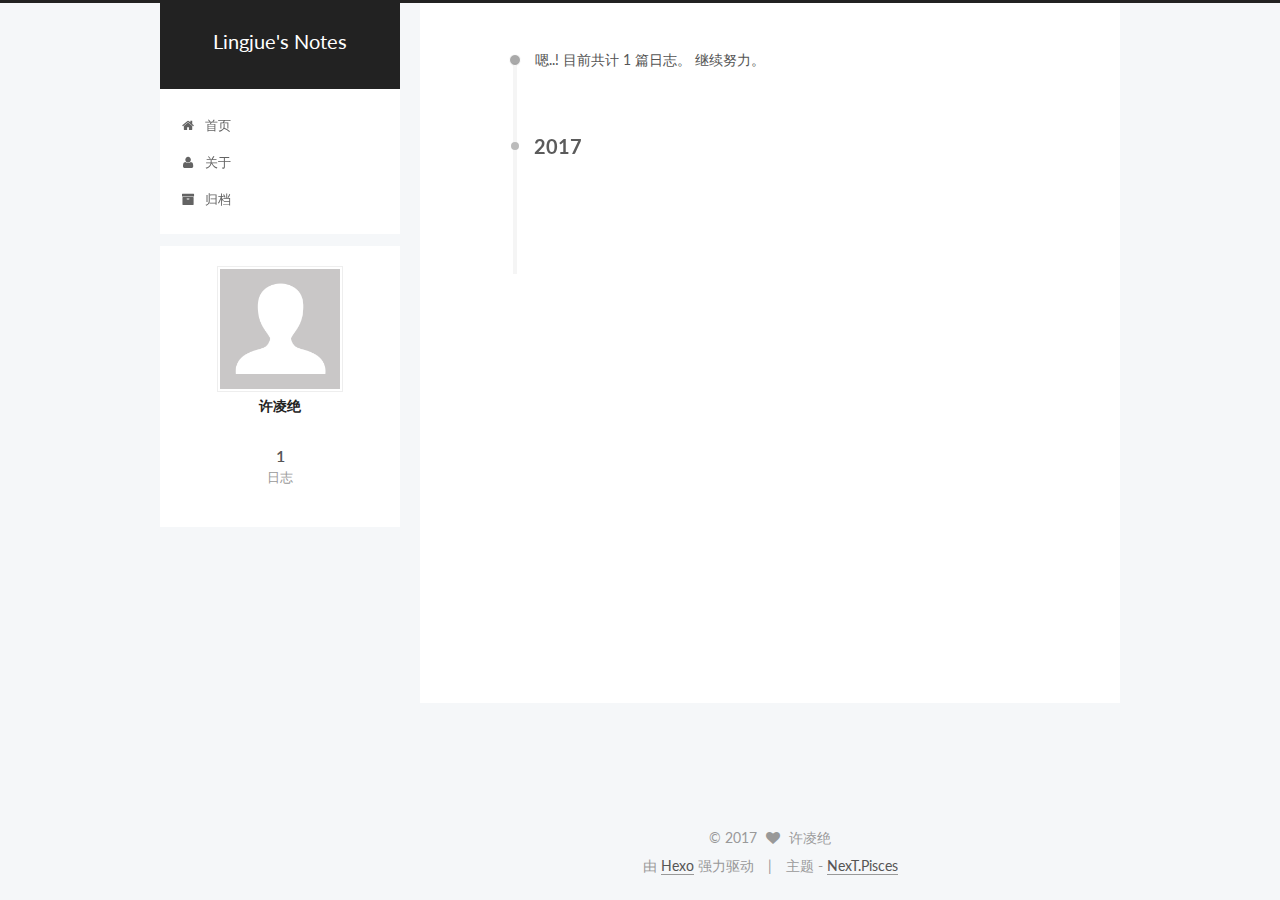
<file: archives/2017/03/index.html>
<!doctype html>



  


<html class="theme-next pisces use-motion" lang="zh-Hans">
<head>
  <meta charset="UTF-8"/>
<meta http-equiv="X-UA-Compatible" content="IE=edge" />
<meta name="viewport" content="width=device-width, initial-scale=1, maximum-scale=1"/>



<meta http-equiv="Cache-Control" content="no-transform" />
<meta http-equiv="Cache-Control" content="no-siteapp" />















  
  
  <link href="/lib/fancybox/source/jquery.fancybox.css?v=2.1.5" rel="stylesheet" type="text/css" />




  
  
  
  

  
    
    
  

  

  

  

  

  
    
    
    <link href="//fonts.googleapis.com/css?family=Lato:300,300italic,400,400italic,700,700italic&subset=latin,latin-ext" rel="stylesheet" type="text/css">
  






<link href="/lib/font-awesome/css/font-awesome.min.css?v=4.6.2" rel="stylesheet" type="text/css" />

<link href="/css/main.css?v=5.1.0" rel="stylesheet" type="text/css" />


  <meta name="keywords" content="Hexo, NexT" />








  <link rel="shortcut icon" type="image/x-icon" href="/favicon.ico?v=5.1.0" />






<meta property="og:type" content="website">
<meta property="og:title" content="Lingjue's Notes">
<meta property="og:url" content="http://yoursite.com/archives/2017/03/index.html">
<meta property="og:site_name" content="Lingjue's Notes">
<meta name="twitter:card" content="summary">
<meta name="twitter:title" content="Lingjue's Notes">



<script type="text/javascript" id="hexo.configurations">
  var NexT = window.NexT || {};
  var CONFIG = {
    root: '/',
    scheme: 'Pisces',
    sidebar: {"position":"left","display":"post","offset":12,"offset_float":0,"b2t":false,"scrollpercent":false},
    fancybox: true,
    motion: true,
    duoshuo: {
      userId: '0',
      author: '博主'
    },
    algolia: {
      applicationID: '',
      apiKey: '',
      indexName: '',
      hits: {"per_page":10},
      labels: {"input_placeholder":"Search for Posts","hits_empty":"We didn't find any results for the search: ${query}","hits_stats":"${hits} results found in ${time} ms"}
    }
  };
</script>



  <link rel="canonical" href="http://yoursite.com/archives/2017/03/"/>





  <title> 归档 | Lingjue's Notes </title>
</head>

<body itemscope itemtype="http://schema.org/WebPage" lang="zh-Hans">

  














  
  
    
  

  <div class="container one-collumn sidebar-position-left  page-archive  ">
    <div class="headband"></div>

    <header id="header" class="header" itemscope itemtype="http://schema.org/WPHeader">
      <div class="header-inner"><div class="site-brand-wrapper">
  <div class="site-meta ">
    

    <div class="custom-logo-site-title">
      <a href="/"  class="brand" rel="start">
        <span class="logo-line-before"><i></i></span>
        <span class="site-title">Lingjue's Notes</span>
        <span class="logo-line-after"><i></i></span>
      </a>
    </div>
      
        <p class="site-subtitle"></p>
      
  </div>

  <div class="site-nav-toggle">
    <button>
      <span class="btn-bar"></span>
      <span class="btn-bar"></span>
      <span class="btn-bar"></span>
    </button>
  </div>
</div>

<nav class="site-nav">
  

  
    <ul id="menu" class="menu">
      
        
        <li class="menu-item menu-item-home">
          <a href="/" rel="section">
            
              <i class="menu-item-icon fa fa-fw fa-home"></i> <br />
            
            首页
          </a>
        </li>
      
        
        <li class="menu-item menu-item-about">
          <a href="/about" rel="section">
            
              <i class="menu-item-icon fa fa-fw fa-user"></i> <br />
            
            关于
          </a>
        </li>
      
        
        <li class="menu-item menu-item-archives">
          <a href="/archives" rel="section">
            
              <i class="menu-item-icon fa fa-fw fa-archive"></i> <br />
            
            归档
          </a>
        </li>
      

      
    </ul>
  

  
</nav>



 </div>
    </header>

    <main id="main" class="main">
      <div class="main-inner">
        <div class="content-wrap">
          <div id="content" class="content">
            

  <section id="posts" class="posts-collapse">
    <span class="archive-move-on"></span>

    <span class="archive-page-counter">
      
      
      
        
      
      嗯..! 目前共计 1 篇日志。 继续努力。
    </span>

    

      
      
      

      
        
        <div class="collection-title">
          <h2 class="archive-year motion-element" id="archive-year-2017">2017</h2>
        </div>
      
      

      

  <article class="post post-type-normal" itemscope itemtype="http://schema.org/Article">
    <header class="post-header">

      <h1 class="post-title">
        
            <a class="post-title-link" href="/2017/03/01/hello-world/" itemprop="url">
              
                <span itemprop="name">Hello World</span>
              
            </a>
        
      </h1>

      <div class="post-meta">
        <time class="post-time" itemprop="dateCreated"
              datetime="2017-03-01T17:38:06+08:00"
              content="2017-03-01" >
          03-01
        </time>
      </div>

    </header>
  </article>



    

  </section>

  


          
          </div>
          


          

        </div>
        
          
  
  <div class="sidebar-toggle">
    <div class="sidebar-toggle-line-wrap">
      <span class="sidebar-toggle-line sidebar-toggle-line-first"></span>
      <span class="sidebar-toggle-line sidebar-toggle-line-middle"></span>
      <span class="sidebar-toggle-line sidebar-toggle-line-last"></span>
    </div>
  </div>

  <aside id="sidebar" class="sidebar">
    <div class="sidebar-inner">

      

      

      <section class="site-overview sidebar-panel sidebar-panel-active">
        <div class="site-author motion-element" itemprop="author" itemscope itemtype="http://schema.org/Person">
          <img class="site-author-image" itemprop="image"
               src="/images/avatar.gif"
               alt="许凌绝" />
          <p class="site-author-name" itemprop="name">许凌绝</p>
           
              <p class="site-description motion-element" itemprop="description"></p>
          
        </div>
        <nav class="site-state motion-element">
        
          
            <div class="site-state-item site-state-posts">
              <a href="/archives">
                <span class="site-state-item-count">1</span>
                <span class="site-state-item-name">日志</span>
              </a>
            </div>
          

          

          

        </nav>

        

        <div class="links-of-author motion-element">
          
        </div>

        
        

        
        

        


      </section>

      

      

    </div>
  </aside>


        
      </div>
    </main>

    <footer id="footer" class="footer">
      <div class="footer-inner">
        <div class="copyright" >
  
  &copy; 
  <span itemprop="copyrightYear">2017</span>
  <span class="with-love">
    <i class="fa fa-heart"></i>
  </span>
  <span class="author" itemprop="copyrightHolder">许凌绝</span>
</div>


<div class="powered-by">
  由 <a class="theme-link" href="https://hexo.io">Hexo</a> 强力驱动
</div>

<div class="theme-info">
  主题 -
  <a class="theme-link" href="https://github.com/iissnan/hexo-theme-next">
    NexT.Pisces
  </a>
</div>


        

        
      </div>
    </footer>

    
      <div class="back-to-top">
        <i class="fa fa-arrow-up"></i>
        
      </div>
    
    
  </div>

  

<script type="text/javascript">
  if (Object.prototype.toString.call(window.Promise) !== '[object Function]') {
    window.Promise = null;
  }
</script>









  




  
  <script type="text/javascript" src="/lib/jquery/index.js?v=2.1.3"></script>

  
  <script type="text/javascript" src="/lib/fastclick/lib/fastclick.min.js?v=1.0.6"></script>

  
  <script type="text/javascript" src="/lib/jquery_lazyload/jquery.lazyload.js?v=1.9.7"></script>

  
  <script type="text/javascript" src="/lib/velocity/velocity.min.js?v=1.2.1"></script>

  
  <script type="text/javascript" src="/lib/velocity/velocity.ui.min.js?v=1.2.1"></script>

  
  <script type="text/javascript" src="/lib/fancybox/source/jquery.fancybox.pack.js?v=2.1.5"></script>


  


  <script type="text/javascript" src="/js/src/utils.js?v=5.1.0"></script>

  <script type="text/javascript" src="/js/src/motion.js?v=5.1.0"></script>



  
  


  <script type="text/javascript" src="/js/src/affix.js?v=5.1.0"></script>

  <script type="text/javascript" src="/js/src/schemes/pisces.js?v=5.1.0"></script>



  
  
    <script type="text/javascript" id="motion.page.archive">
      $('.archive-year').velocity('transition.slideLeftIn');
    </script>
  


  


  <script type="text/javascript" src="/js/src/bootstrap.js?v=5.1.0"></script>



  



  




	





  





  





  



  
  

  

  

  

  


  

</body>
</html>
</file>
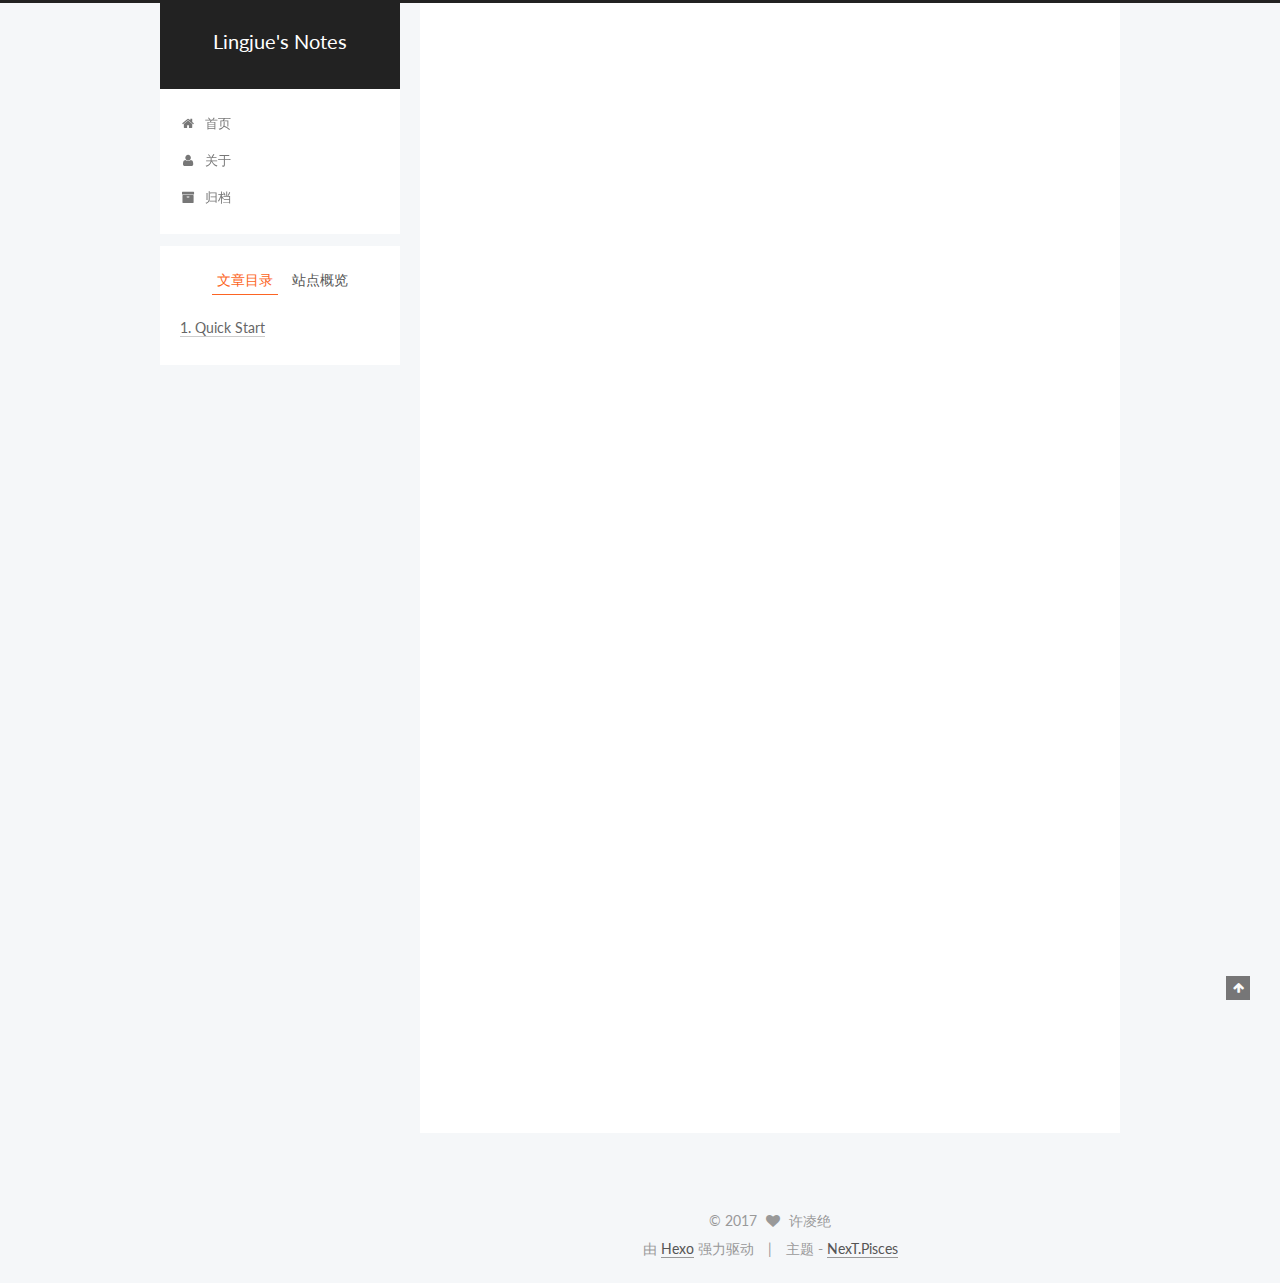
<file: 2017/03/01/hello-world/index.html>
<!doctype html>



  


<html class="theme-next pisces use-motion" lang="zh-Hans">
<head>
  <meta charset="UTF-8"/>
<meta http-equiv="X-UA-Compatible" content="IE=edge" />
<meta name="viewport" content="width=device-width, initial-scale=1, maximum-scale=1"/>



<meta http-equiv="Cache-Control" content="no-transform" />
<meta http-equiv="Cache-Control" content="no-siteapp" />















  
  
  <link href="/lib/fancybox/source/jquery.fancybox.css?v=2.1.5" rel="stylesheet" type="text/css" />




  
  
  
  

  
    
    
  

  

  

  

  

  
    
    
    <link href="//fonts.googleapis.com/css?family=Lato:300,300italic,400,400italic,700,700italic&subset=latin,latin-ext" rel="stylesheet" type="text/css">
  






<link href="/lib/font-awesome/css/font-awesome.min.css?v=4.6.2" rel="stylesheet" type="text/css" />

<link href="/css/main.css?v=5.1.0" rel="stylesheet" type="text/css" />


  <meta name="keywords" content="Hexo, NexT" />








  <link rel="shortcut icon" type="image/x-icon" href="/favicon.ico?v=5.1.0" />






<meta name="description" content="Welcome to Hexo! This is your very first post. Check documentation for more info. If you get any problems when using Hexo, you can find the answer in troubleshooting or you can ask me on GitHub.
Quick">
<meta property="og:type" content="article">
<meta property="og:title" content="Hello World">
<meta property="og:url" content="http://yoursite.com/2017/03/01/hello-world/index.html">
<meta property="og:site_name" content="Lingjue's Notes">
<meta property="og:description" content="Welcome to Hexo! This is your very first post. Check documentation for more info. If you get any problems when using Hexo, you can find the answer in troubleshooting or you can ask me on GitHub.
Quick">
<meta property="og:updated_time" content="2017-03-01T09:38:06.000Z">
<meta name="twitter:card" content="summary">
<meta name="twitter:title" content="Hello World">
<meta name="twitter:description" content="Welcome to Hexo! This is your very first post. Check documentation for more info. If you get any problems when using Hexo, you can find the answer in troubleshooting or you can ask me on GitHub.
Quick">



<script type="text/javascript" id="hexo.configurations">
  var NexT = window.NexT || {};
  var CONFIG = {
    root: '/',
    scheme: 'Pisces',
    sidebar: {"position":"left","display":"post","offset":12,"offset_float":0,"b2t":false,"scrollpercent":false},
    fancybox: true,
    motion: true,
    duoshuo: {
      userId: '0',
      author: '博主'
    },
    algolia: {
      applicationID: '',
      apiKey: '',
      indexName: '',
      hits: {"per_page":10},
      labels: {"input_placeholder":"Search for Posts","hits_empty":"We didn't find any results for the search: ${query}","hits_stats":"${hits} results found in ${time} ms"}
    }
  };
</script>



  <link rel="canonical" href="http://yoursite.com/2017/03/01/hello-world/"/>





  <title> Hello World | Lingjue's Notes </title>
</head>

<body itemscope itemtype="http://schema.org/WebPage" lang="zh-Hans">

  














  
  
    
  

  <div class="container one-collumn sidebar-position-left page-post-detail ">
    <div class="headband"></div>

    <header id="header" class="header" itemscope itemtype="http://schema.org/WPHeader">
      <div class="header-inner"><div class="site-brand-wrapper">
  <div class="site-meta ">
    

    <div class="custom-logo-site-title">
      <a href="/"  class="brand" rel="start">
        <span class="logo-line-before"><i></i></span>
        <span class="site-title">Lingjue's Notes</span>
        <span class="logo-line-after"><i></i></span>
      </a>
    </div>
      
        <p class="site-subtitle"></p>
      
  </div>

  <div class="site-nav-toggle">
    <button>
      <span class="btn-bar"></span>
      <span class="btn-bar"></span>
      <span class="btn-bar"></span>
    </button>
  </div>
</div>

<nav class="site-nav">
  

  
    <ul id="menu" class="menu">
      
        
        <li class="menu-item menu-item-home">
          <a href="/" rel="section">
            
              <i class="menu-item-icon fa fa-fw fa-home"></i> <br />
            
            首页
          </a>
        </li>
      
        
        <li class="menu-item menu-item-about">
          <a href="/about" rel="section">
            
              <i class="menu-item-icon fa fa-fw fa-user"></i> <br />
            
            关于
          </a>
        </li>
      
        
        <li class="menu-item menu-item-archives">
          <a href="/archives" rel="section">
            
              <i class="menu-item-icon fa fa-fw fa-archive"></i> <br />
            
            归档
          </a>
        </li>
      

      
    </ul>
  

  
</nav>



 </div>
    </header>

    <main id="main" class="main">
      <div class="main-inner">
        <div class="content-wrap">
          <div id="content" class="content">
            

  <div id="posts" class="posts-expand">
    

  

  
  
  

  <article class="post post-type-normal " itemscope itemtype="http://schema.org/Article">
    <link itemprop="mainEntityOfPage" href="http://yoursite.com/2017/03/01/hello-world/">

    <span hidden itemprop="author" itemscope itemtype="http://schema.org/Person">
      <meta itemprop="name" content="许凌绝">
      <meta itemprop="description" content="">
      <meta itemprop="image" content="/images/avatar.gif">
    </span>

    <span hidden itemprop="publisher" itemscope itemtype="http://schema.org/Organization">
      <meta itemprop="name" content="Lingjue's Notes">
    </span>

    
      <header class="post-header">

        
        
          <h1 class="post-title" itemprop="name headline">
            
            
              
                Hello World
              
            
          </h1>
        

        <div class="post-meta">
          <span class="post-time">
            
              <span class="post-meta-item-icon">
                <i class="fa fa-calendar-o"></i>
              </span>
              
                <span class="post-meta-item-text">发表于</span>
              
              <time title="创建于" itemprop="dateCreated datePublished" datetime="2017-03-01T17:38:06+08:00">
                2017-03-01
              </time>
            

            

            
          </span>

          

          
            
          

          
          

          

          

          

        </div>
      </header>
    


    <div class="post-body" itemprop="articleBody">

      
      

      
        <p>Welcome to <a href="https://hexo.io/" target="_blank" rel="external">Hexo</a>! This is your very first post. Check <a href="https://hexo.io/docs/" target="_blank" rel="external">documentation</a> for more info. If you get any problems when using Hexo, you can find the answer in <a href="https://hexo.io/docs/troubleshooting.html" target="_blank" rel="external">troubleshooting</a> or you can ask me on <a href="https://github.com/hexojs/hexo/issues" target="_blank" rel="external">GitHub</a>.</p>
<h2 id="Quick-Start"><a href="#Quick-Start" class="headerlink" title="Quick Start"></a>Quick Start</h2><h3 id="Create-a-new-post"><a href="#Create-a-new-post" class="headerlink" title="Create a new post"></a>Create a new post</h3><figure class="highlight bash"><table><tr><td class="gutter"><pre><div class="line">1</div></pre></td><td class="code"><pre><div class="line">$ hexo new <span class="string">"My New Post"</span></div></pre></td></tr></table></figure>
<p>More info: <a href="https://hexo.io/docs/writing.html" target="_blank" rel="external">Writing</a></p>
<h3 id="Run-server"><a href="#Run-server" class="headerlink" title="Run server"></a>Run server</h3><figure class="highlight bash"><table><tr><td class="gutter"><pre><div class="line">1</div></pre></td><td class="code"><pre><div class="line">$ hexo server</div></pre></td></tr></table></figure>
<p>More info: <a href="https://hexo.io/docs/server.html" target="_blank" rel="external">Server</a></p>
<h3 id="Generate-static-files"><a href="#Generate-static-files" class="headerlink" title="Generate static files"></a>Generate static files</h3><figure class="highlight bash"><table><tr><td class="gutter"><pre><div class="line">1</div></pre></td><td class="code"><pre><div class="line">$ hexo generate</div></pre></td></tr></table></figure>
<p>More info: <a href="https://hexo.io/docs/generating.html" target="_blank" rel="external">Generating</a></p>
<h3 id="Deploy-to-remote-sites"><a href="#Deploy-to-remote-sites" class="headerlink" title="Deploy to remote sites"></a>Deploy to remote sites</h3><figure class="highlight bash"><table><tr><td class="gutter"><pre><div class="line">1</div></pre></td><td class="code"><pre><div class="line">$ hexo deploy</div></pre></td></tr></table></figure>
<p>More info: <a href="https://hexo.io/docs/deployment.html" target="_blank" rel="external">Deployment</a></p>

      
    </div>

    <div>
      
        

      
    </div>

    <div>
      
        

      
    </div>


    <footer class="post-footer">
      

      
        
      

      

      
      
    </footer>
  </article>



    <div class="post-spread">
      
    </div>
  </div>

          
          </div>
          


          
  <div class="comments" id="comments">
    
  </div>


        </div>
        
          
  
  <div class="sidebar-toggle">
    <div class="sidebar-toggle-line-wrap">
      <span class="sidebar-toggle-line sidebar-toggle-line-first"></span>
      <span class="sidebar-toggle-line sidebar-toggle-line-middle"></span>
      <span class="sidebar-toggle-line sidebar-toggle-line-last"></span>
    </div>
  </div>

  <aside id="sidebar" class="sidebar">
    <div class="sidebar-inner">

      

      
        <ul class="sidebar-nav motion-element">
          <li class="sidebar-nav-toc sidebar-nav-active" data-target="post-toc-wrap" >
            文章目录
          </li>
          <li class="sidebar-nav-overview" data-target="site-overview">
            站点概览
          </li>
        </ul>
      

      <section class="site-overview sidebar-panel">
        <div class="site-author motion-element" itemprop="author" itemscope itemtype="http://schema.org/Person">
          <img class="site-author-image" itemprop="image"
               src="/images/avatar.gif"
               alt="许凌绝" />
          <p class="site-author-name" itemprop="name">许凌绝</p>
           
              <p class="site-description motion-element" itemprop="description"></p>
          
        </div>
        <nav class="site-state motion-element">
        
          
            <div class="site-state-item site-state-posts">
              <a href="/archives">
                <span class="site-state-item-count">1</span>
                <span class="site-state-item-name">日志</span>
              </a>
            </div>
          

          

          

        </nav>

        

        <div class="links-of-author motion-element">
          
        </div>

        
        

        
        

        


      </section>

      
      <!--noindex-->
        <section class="post-toc-wrap motion-element sidebar-panel sidebar-panel-active">
          <div class="post-toc">

            
              
            

            
              <div class="post-toc-content"><ol class="nav"><li class="nav-item nav-level-2"><a class="nav-link" href="#Quick-Start"><span class="nav-number">1.</span> <span class="nav-text">Quick Start</span></a><ol class="nav-child"><li class="nav-item nav-level-3"><a class="nav-link" href="#Create-a-new-post"><span class="nav-number">1.1.</span> <span class="nav-text">Create a new post</span></a></li><li class="nav-item nav-level-3"><a class="nav-link" href="#Run-server"><span class="nav-number">1.2.</span> <span class="nav-text">Run server</span></a></li><li class="nav-item nav-level-3"><a class="nav-link" href="#Generate-static-files"><span class="nav-number">1.3.</span> <span class="nav-text">Generate static files</span></a></li><li class="nav-item nav-level-3"><a class="nav-link" href="#Deploy-to-remote-sites"><span class="nav-number">1.4.</span> <span class="nav-text">Deploy to remote sites</span></a></li></ol></li></ol></div>
            

          </div>
        </section>
      <!--/noindex-->
      

      

    </div>
  </aside>


        
      </div>
    </main>

    <footer id="footer" class="footer">
      <div class="footer-inner">
        <div class="copyright" >
  
  &copy; 
  <span itemprop="copyrightYear">2017</span>
  <span class="with-love">
    <i class="fa fa-heart"></i>
  </span>
  <span class="author" itemprop="copyrightHolder">许凌绝</span>
</div>


<div class="powered-by">
  由 <a class="theme-link" href="https://hexo.io">Hexo</a> 强力驱动
</div>

<div class="theme-info">
  主题 -
  <a class="theme-link" href="https://github.com/iissnan/hexo-theme-next">
    NexT.Pisces
  </a>
</div>


        

        
      </div>
    </footer>

    
      <div class="back-to-top">
        <i class="fa fa-arrow-up"></i>
        
      </div>
    
    
  </div>

  

<script type="text/javascript">
  if (Object.prototype.toString.call(window.Promise) !== '[object Function]') {
    window.Promise = null;
  }
</script>









  




  
  <script type="text/javascript" src="/lib/jquery/index.js?v=2.1.3"></script>

  
  <script type="text/javascript" src="/lib/fastclick/lib/fastclick.min.js?v=1.0.6"></script>

  
  <script type="text/javascript" src="/lib/jquery_lazyload/jquery.lazyload.js?v=1.9.7"></script>

  
  <script type="text/javascript" src="/lib/velocity/velocity.min.js?v=1.2.1"></script>

  
  <script type="text/javascript" src="/lib/velocity/velocity.ui.min.js?v=1.2.1"></script>

  
  <script type="text/javascript" src="/lib/fancybox/source/jquery.fancybox.pack.js?v=2.1.5"></script>


  


  <script type="text/javascript" src="/js/src/utils.js?v=5.1.0"></script>

  <script type="text/javascript" src="/js/src/motion.js?v=5.1.0"></script>



  
  


  <script type="text/javascript" src="/js/src/affix.js?v=5.1.0"></script>

  <script type="text/javascript" src="/js/src/schemes/pisces.js?v=5.1.0"></script>



  
  <script type="text/javascript" src="/js/src/scrollspy.js?v=5.1.0"></script>
<script type="text/javascript" src="/js/src/post-details.js?v=5.1.0"></script>



  


  <script type="text/javascript" src="/js/src/bootstrap.js?v=5.1.0"></script>



  



  




	





  





  





  



  
  

  

  

  

  


  

</body>
</html>
</file>
<file: css/main.css>
/* normalize.css v3.0.2 | MIT License | git.io/normalize */
html {
  font-family: sans-serif; /* 1 */
  -ms-text-size-adjust: 100%; /* 2 */
  -webkit-text-size-adjust: 100%; /* 2 */
}
body {
  margin: 0;
}
article,
aside,
details,
figcaption,
figure,
footer,
header,
hgroup,
main,
menu,
nav,
section,
summary {
  display: block;
}
audio,
canvas,
progress,
video {
  display: inline-block; /* 1 */
  vertical-align: baseline; /* 2 */
}
audio:not([controls]) {
  display: none;
  height: 0;
}
[hidden],
template {
  display: none;
}
a {
  background-color: transparent;
}
a:active,
a:hover {
  outline: 0;
}
abbr[title] {
  border-bottom: 1px dotted;
}
b,
strong {
  font-weight: bold;
}
dfn {
  font-style: italic;
}
h1 {
  font-size: 2em;
  margin: 0.67em 0;
}
mark {
  background: #ff0;
  color: #000;
}
small {
  font-size: 80%;
}
sub,
sup {
  font-size: 75%;
  line-height: 0;
  position: relative;
  vertical-align: baseline;
}
sup {
  top: -0.5em;
}
sub {
  bottom: -0.25em;
}
img {
  border: 0;
}
svg:not(:root) {
  overflow: hidden;
}
figure {
  margin: 1em 40px;
}
hr {
  -moz-box-sizing: content-box;
  box-sizing: content-box;
  height: 0;
}
pre {
  overflow: auto;
}
code,
kbd,
pre,
samp {
  font-family: monospace, monospace;
  font-size: 1em;
}
button,
input,
optgroup,
select,
textarea {
  color: inherit; /* 1 */
  font: inherit; /* 2 */
  margin: 0; /* 3 */
}
button {
  overflow: visible;
}
button,
select {
  text-transform: none;
}
button,
html input[type="button"],
input[type="reset"],
input[type="submit"] {
  -webkit-appearance: button; /* 2 */
  cursor: pointer; /* 3 */
}
button[disabled],
html input[disabled] {
  cursor: default;
}
button::-moz-focus-inner,
input::-moz-focus-inner {
  border: 0;
  padding: 0;
}
input {
  line-height: normal;
}
input[type="checkbox"],
input[type="radio"] {
  box-sizing: border-box; /* 1 */
  padding: 0; /* 2 */
}
input[type="number"]::-webkit-inner-spin-button,
input[type="number"]::-webkit-outer-spin-button {
  height: auto;
}
input[type="search"] {
  -webkit-appearance: textfield; /* 1 */
  -moz-box-sizing: content-box;
  -webkit-box-sizing: content-box; /* 2 */
  box-sizing: content-box;
}
input[type="search"]::-webkit-search-cancel-button,
input[type="search"]::-webkit-search-decoration {
  -webkit-appearance: none;
}
fieldset {
  border: 1px solid #c0c0c0;
  margin: 0 2px;
  padding: 0.35em 0.625em 0.75em;
}
legend {
  border: 0; /* 1 */
  padding: 0; /* 2 */
}
textarea {
  overflow: auto;
}
optgroup {
  font-weight: bold;
}
table {
  border-collapse: collapse;
  border-spacing: 0;
}
td,
th {
  padding: 0;
}
::selection {
  background: #262a30;
  color: #fff;
}
body {
  position: relative;
  font-family: 'Lato', "PingFang SC", "Microsoft YaHei", sans-serif;
  font-size: 14px;
  line-height: 2;
  color: #555;
  background: #f5f7f9;
}
@media (max-width: 767px) {
  body {
    padding-right: 0 !important;
  }
}
@media (min-width: 768px) and (max-width: 991px) {
  body {
    padding-right: 0 !important;
  }
}
@media (min-width: 1600px) {
  body {
    font-size: 16px;
  }
}
h1,
h2,
h3,
h4,
h5,
h6 {
  margin: 0;
  padding: 0;
  font-weight: bold;
  line-height: 1.5;
  font-family: 'Lato', "PingFang SC", "Microsoft YaHei", sans-serif;
}
h2,
h3,
h4,
h5,
h6 {
  margin: 20px 0 15px;
}
h1 {
  font-size: 22px;
}
@media (max-width: 767px) {
  h1 {
    font-size: 18px;
  }
}
h2 {
  font-size: 20px;
}
@media (max-width: 767px) {
  h2 {
    font-size: 16px;
  }
}
h3 {
  font-size: 18px;
}
@media (max-width: 767px) {
  h3 {
    font-size: 14px;
  }
}
h4 {
  font-size: 16px;
}
@media (max-width: 767px) {
  h4 {
    font-size: 12px;
  }
}
h5 {
  font-size: 14px;
}
@media (max-width: 767px) {
  h5 {
    font-size: 10px;
  }
}
h6 {
  font-size: 12px;
}
@media (max-width: 767px) {
  h6 {
    font-size: 8px;
  }
}
p {
  margin: 0 0 25px 0;
}
a {
  color: #555;
  text-decoration: none;
  border-bottom: 1px solid #999;
  word-wrap: break-word;
}
a:hover {
  color: #222;
  border-bottom-color: #222;
}
blockquote {
  margin: 0;
  padding: 0;
}
img {
  display: block;
  margin: auto;
  max-width: 100%;
  height: auto;
}
hr {
  margin: 40px 0;
  height: 3px;
  border: none;
  background-color: #ddd;
  background-image: repeating-linear-gradient(-45deg, #fff, #fff 4px, transparent 4px, transparent 8px);
}
blockquote {
  padding: 0 15px;
  color: #666;
  border-left: 4px solid #ddd;
}
blockquote cite::before {
  content: "-";
  padding: 0 5px;
}
dt {
  font-weight: 700;
}
dd {
  margin: 0;
  padding: 0;
}
.text-left {
  text-align: left;
}
.text-center {
  text-align: center;
}
.text-right {
  text-align: right;
}
.text-justify {
  text-align: justify;
}
.text-nowrap {
  white-space: nowrap;
}
.text-lowercase {
  text-transform: lowercase;
}
.text-uppercase {
  text-transform: uppercase;
}
.text-capitalize {
  text-transform: capitalize;
}
.center-block {
  display: block;
  margin-left: auto;
  margin-right: auto;
}
.clearfix:before,
.clearfix:after {
  content: " ";
  display: table;
}
.clearfix:after {
  clear: both;
}
.pullquote {
  width: 45%;
}
.pullquote.left {
  float: left;
  margin-left: 5px;
  margin-right: 10px;
}
.pullquote.right {
  float: right;
  margin-left: 10px;
  margin-right: 5px;
}
.affix.affix.affix {
  position: fixed;
}
.translation {
  margin-top: -20px;
  font-size: 14px;
  color: #999;
}
.scrollbar-measure {
  width: 100px;
  height: 100px;
  overflow: scroll;
  position: absolute;
  top: -9999px;
}
.use-motion .motion-element {
  opacity: 0;
}
table {
  margin: 20px 0;
  width: 100%;
  border-collapse: collapse;
  border-spacing: 0;
  border: 1px solid #ddd;
  font-size: 14px;
  table-layout: fixed;
  word-wrap: break-all;
}
table>tbody>tr:nth-of-type(odd) {
  background-color: #f9f9f9;
}
table>tbody>tr:hover {
  background-color: #f5f5f5;
}
caption,
th,
td {
  padding: 8px;
  text-align: left;
  vertical-align: middle;
  font-weight: normal;
}
th,
td {
  border-bottom: 3px solid #ddd;
  border-right: 1px solid #eee;
}
th {
  padding-bottom: 10px;
  font-weight: 700;
}
td {
  border-bottom-width: 1px;
}
html,
body {
  height: 100%;
}
.container {
  position: relative;
  min-height: 100%;
}
.header-inner {
  margin: 0 auto;
  padding: 100px 0 70px;
  width: 700px;
}
@media (min-width: 1600px) {
  .container .header-inner {
    width: 900px;
  }
}
.main {
  padding-bottom: 150px;
}
.main-inner {
  margin: 0 auto;
  width: 700px;
}
@media (min-width: 1600px) {
  .container .main-inner {
    width: 900px;
  }
}
.footer {
  position: absolute;
  left: 0;
  bottom: 0;
  width: 100%;
  min-height: 50px;
}
.footer-inner {
  box-sizing: border-box;
  margin: 20px auto;
  width: 700px;
}
@media (min-width: 1600px) {
  .container .footer-inner {
    width: 900px;
  }
}
pre,
.highlight {
  overflow: auto;
  margin: 20px 0;
  padding: 0;
  font-size: 13px;
  color: #4d4d4c;
  background: #f7f7f7;
  line-height: 1.6;
}
pre,
code {
  font-family: consolas, Menlo, "PingFang SC", "Microsoft YaHei", monospace;
}
code {
  padding: 2px 4px;
  word-wrap: break-word;
  color: #555;
  background: #eee;
  border-radius: 3px;
  font-size: 13px;
}
pre code {
  padding: 0;
  color: #4d4d4c;
  background: none;
  text-shadow: none;
}
.highlight {
  border-radius: 1px;
}
.highlight pre {
  border: none;
  margin: 0;
  padding: 10px 0;
}
.highlight table {
  margin: 0;
  width: auto;
  border: none;
}
.highlight td {
  border: none;
  padding: 0;
}
.highlight figcaption {
  font-size: 1em;
  color: #4d4d4c;
  line-height: 1em;
  margin-bottom: 1em;
}
.highlight figcaption:before,
.highlight figcaption:after {
  content: " ";
  display: table;
}
.highlight figcaption:after {
  clear: both;
}
.highlight figcaption a {
  float: right;
  color: #4d4d4c;
}
.highlight figcaption a:hover {
  border-bottom-color: #4d4d4c;
}
.highlight .gutter pre {
  padding-left: 10px;
  padding-right: 10px;
  color: #869194;
  text-align: right;
  background-color: #eff2f3;
}
.highlight .code pre {
  padding-left: 10px;
  padding-right: 10px;
  background-color: #f7f7f7;
}
.highlight .line {
  height: 20px;
}
.gutter {
  -webkit-user-select: none;
  -moz-user-select: none;
  -ms-user-select: none;
  user-select: none;
}
.gist table {
  width: auto;
}
.gist table td {
  border: none;
}
pre .deletion {
  background: #fdd;
}
pre .addition {
  background: #dfd;
}
pre .meta {
  color: #8959a8;
}
pre .comment {
  color: #8e908c;
}
pre .variable,
pre .attribute,
pre .tag,
pre .regexp,
pre .ruby .constant,
pre .xml .tag .title,
pre .xml .pi,
pre .xml .doctype,
pre .html .doctype,
pre .css .id,
pre .css .class,
pre .css .pseudo {
  color: #c82829;
}
pre .number,
pre .preprocessor,
pre .built_in,
pre .literal,
pre .params,
pre .constant,
pre .command {
  color: #f5871f;
}
pre .ruby .class .title,
pre .css .rules .attribute,
pre .string,
pre .value,
pre .inheritance,
pre .header,
pre .ruby .symbol,
pre .xml .cdata,
pre .special,
pre .number,
pre .formula {
  color: #718c00;
}
pre .title,
pre .css .hexcolor {
  color: #3e999f;
}
pre .function,
pre .python .decorator,
pre .python .title,
pre .ruby .function .title,
pre .ruby .title .keyword,
pre .perl .sub,
pre .javascript .title,
pre .coffeescript .title {
  color: #4271ae;
}
pre .keyword,
pre .javascript .function {
  color: #8959a8;
}
.full-image.full-image.full-image {
  border: none;
  max-width: 100%;
  width: auto;
  margin: 20px auto;
}
@media (min-width: 992px) {
  .full-image.full-image.full-image {
    max-width: none;
    width: 118%;
    margin: 0 -9%;
  }
}
.blockquote-center,
.page-home .post-type-quote blockquote,
.page-post-detail .post-type-quote blockquote {
  position: relative;
  margin: 40px 0;
  padding: 0;
  border-left: none;
  text-align: center;
}
.blockquote-center::before,
.page-home .post-type-quote blockquote::before,
.page-post-detail .post-type-quote blockquote::before,
.blockquote-center::after,
.page-home .post-type-quote blockquote::after,
.page-post-detail .post-type-quote blockquote::after {
  position: absolute;
  content: ' ';
  display: block;
  width: 100%;
  height: 24px;
  opacity: 0.2;
  background-repeat: no-repeat;
  background-position: 0 -6px;
  background-size: 22px 22px;
}
.blockquote-center::before,
.page-home .post-type-quote blockquote::before,
.page-post-detail .post-type-quote blockquote::before {
  top: -20px;
  background-image: url("../images/quote-l.svg");
  border-top: 1px solid #ccc;
}
.blockquote-center::after,
.page-home .post-type-quote blockquote::after,
.page-post-detail .post-type-quote blockquote::after {
  bottom: -20px;
  background-image: url("../images/quote-r.svg");
  border-bottom: 1px solid #ccc;
  background-position: 100% 8px;
}
.blockquote-center p,
.page-home .post-type-quote blockquote p,
.page-post-detail .post-type-quote blockquote p,
.blockquote-center div,
.page-home .post-type-quote blockquote div,
.page-post-detail .post-type-quote blockquote div {
  text-align: center;
}
.post .post-body .group-picture img {
  box-sizing: border-box;
  padding: 0 3px;
  border: none;
}
.post .group-picture-row {
  overflow: hidden;
  margin-top: 6px;
}
.post .group-picture-row:first-child {
  margin-top: 0;
}
.post .group-picture-column {
  float: left;
}
.page-post-detail .post-body .group-picture-column {
  float: none;
  margin-top: 10px;
  width: auto !important;
}
.page-post-detail .post-body .group-picture-column img {
  margin: 0 auto;
}
.page-archive .group-picture-container {
  overflow: hidden;
}
.page-archive .group-picture-row {
  float: left;
}
.page-archive .group-picture-row:first-child {
  margin-top: 6px;
}
.page-archive .group-picture-column {
  max-width: 150px;
  max-height: 150px;
}
.note {
  padding: 20px;
  margin: 20px 0;
  border: 1px solid #eee;
  border-left-width: 5px;
  border-radius: 3px;
}
.note h2,
.note h3,
.note h4,
.note h5,
.note h6 {
  margin-top: 0;
  margin-bottom: 5px;
}
.note p:last-child {
  margin-bottom: 0;
}
.note code {
  border-radius: 3px;
}
.note+.note {
  margin-top: -5px;
}
.default {
  border-left-color: #777;
}
.default h2,
.default h3,
.default h4,
.default h5,
.default h6 {
  color: #777;
}
.primary {
  border-left-color: #428bca;
}
.primary h2,
.primary h3,
.primary h4,
.primary h5,
.primary h6 {
  color: #428bca;
}
.success {
  border-left-color: #5cb85c;
}
.success h2,
.success h3,
.success h4,
.success h5,
.success h6 {
  color: #5cb85c;
}
.danger {
  border-left-color: #d9534f;
}
.danger h2,
.danger h3,
.danger h4,
.danger h5,
.danger h6 {
  color: #d9534f;
}
.warning {
  border-left-color: #f0ad4e;
}
.warning h2,
.warning h3,
.warning h4,
.warning h5,
.warning h6 {
  color: #f0ad4e;
}
.info {
  border-left-color: #5bc0de;
}
.info h2,
.info h3,
.info h4,
.info h5,
.info h6 {
  color: #5bc0de;
}
.exturl {
  background-color: transparent;
  cursor: pointer;
  border-bottom: 1px solid #999;
}
.exturl .fa {
  font-size: 14px;
}
.exturl:active,
.exturl:hover {
  outline: 0;
  color: #222;
  border-bottom-color: #222;
}
.btn {
  display: inline-block;
  padding: 0 20px;
  font-size: 14px;
  color: #fff;
  background: #222;
  border: 2px solid #555;
  text-decoration: none;
  border-radius: 0;
  transition-property: background-color;
  transition-duration: 0.2s;
  transition-timing-function: ease-in-out;
  transition-delay: 0s;
}
.btn:hover,
.post-button .btn:hover {
  border-color: #222;
  color: #fff;
  background: #222;
}
.btn-bar {
  display: block;
  width: 22px;
  height: 2px;
  background: #555;
  border-radius: 1px;
}
.btn-bar+.btn-bar {
  margin-top: 4px;
}
.pagination {
  margin: 120px 0 40px;
  text-align: center;
  border-top: 1px solid #eee;
}
.page-number-basic,
.pagination .prev,
.pagination .next,
.pagination .page-number,
.pagination .space {
  display: inline-block;
  position: relative;
  top: -1px;
  margin: 0 10px;
  padding: 0 10px;
  line-height: 30px;
}
@media (max-width: 767px) {
  .page-number-basic,
  .pagination .prev,
  .pagination .next,
  .pagination .page-number,
  .pagination .space {
    margin: 0 5px;
  }
}
.pagination .prev,
.pagination .next,
.pagination .page-number {
  border-bottom: 0;
  border-top: 1px solid #eee;
  transition-property: border-color;
  transition-duration: 0.2s;
  transition-timing-function: ease-in-out;
  transition-delay: 0s;
}
.pagination .prev:hover,
.pagination .next:hover,
.pagination .page-number:hover {
  border-top-color: #222;
}
.pagination .space {
  padding: 0;
  margin: 0;
}
.pagination .prev {
  margin-left: 0;
}
.pagination .next {
  margin-right: 0;
}
.pagination .page-number.current {
  color: #fff;
  background: #ccc;
  border-top-color: #ccc;
}
@media (max-width: 767px) {
  .pagination {
    border-top: none;
  }
  .pagination .prev,
  .pagination .next,
  .pagination .page-number {
    margin-bottom: 10px;
    border-top: 0;
    border-bottom: 1px solid #eee;
  }
  .pagination .prev:hover,
  .pagination .next:hover,
  .pagination .page-number:hover {
    border-bottom-color: #222;
  }
}
.comments {
  margin: 60px 20px 0;
}
.tag-cloud {
  text-align: center;
}
.tag-cloud a {
  display: inline-block;
  margin: 10px;
}
.back-to-top {
  box-sizing: border-box;
  position: fixed;
  bottom: -100px;
  right: 30px;
  z-index: 1050;
  padding: 0 6px;
  width: 24px;
  background: #222;
  font-size: 12px;
  opacity: 0.6;
  color: #fff;
  cursor: pointer;
  text-align: center;
  -webkit-transform: translateZ(0);
  transition-property: bottom;
  transition-duration: 0.2s;
  transition-timing-function: ease-in-out;
  transition-delay: 0s;
}
@media (max-width: 767px) {
  .back-to-top {
    display: none;
  }
}
@media (min-width: 768px) and (max-width: 991px) {
  .back-to-top {
    display: none;
  }
}
.back-to-top.back-to-top-on {
  bottom: 30px;
}
.header {
  background: #fff;
}
.header-inner {
  position: relative;
}
.headband {
  height: 3px;
  background: #222;
}
.site-meta {
  margin: 0;
  text-align: center;
}
@media (max-width: 767px) {
  .site-meta {
    text-align: center;
  }
}
.brand {
  position: relative;
  display: inline-block;
  padding: 0 40px;
  color: #fff;
  background: #222;
  border-bottom: none;
}
.brand:hover {
  color: #fff;
}
.logo {
  display: inline-block;
  margin-right: 5px;
  line-height: 36px;
  vertical-align: top;
}
.site-title {
  display: inline-block;
  vertical-align: top;
  line-height: 36px;
  font-size: 20px;
  font-weight: normal;
  font-family: 'Lato', "PingFang SC", "Microsoft YaHei", sans-serif;
}
.site-subtitle {
  margin-top: 10px;
  font-size: 13px;
  color: #ddd;
}
.use-motion .brand {
  opacity: 0;
}
.use-motion .logo,
.use-motion .site-title,
.use-motion .site-subtitle {
  opacity: 0;
  position: relative;
  top: -10px;
}
.site-nav-toggle {
  display: none;
  position: absolute;
  top: 10px;
  left: 10px;
}
@media (max-width: 767px) {
  .site-nav-toggle {
    display: block;
  }
}
.site-nav-toggle button {
  margin-top: 2px;
  padding: 9px 10px;
  background: transparent;
  border: none;
}
@media (max-width: 767px) {
  .site-nav {
    display: none;
    margin: 0 -10px;
    padding: 0 10px;
    clear: both;
    border-top: 1px solid #ddd;
  }
}
@media (min-width: 768px) and (max-width: 991px) {
  .site-nav {
    display: block !important;
  }
}
@media (min-width: 992px) {
  .site-nav {
    display: block !important;
  }
}
.menu {
  margin-top: 20px;
  padding-left: 0;
  text-align: center;
}
.menu .menu-item {
  display: inline-block;
  margin: 0 10px;
  list-style: none;
}
@media screen and (max-width: 767px) {
  .menu .menu-item {
    margin-top: 10px;
  }
}
.menu .menu-item a {
  display: block;
  font-size: 13px;
  line-height: inherit;
  border-bottom: 1px solid transparent;
  transition-property: border-color;
  transition-duration: 0.2s;
  transition-timing-function: ease-in-out;
  transition-delay: 0s;
}
.menu .menu-item a:hover,
.menu-item-active a {
  border-bottom-color: #222;
}
.menu .menu-item .fa {
  margin-right: 5px;
}
.use-motion .menu-item {
  opacity: 0;
}
.post-body {
  font-family: 'Lato', "PingFang SC", "Microsoft YaHei", sans-serif;
}
@media (max-width: 767px) {
  .post-body {
    word-break: break-word;
  }
}
.post-body .fancybox img {
  display: block !important;
  margin: 0 auto;
  cursor: pointer;
  cursor: zoom-in;
  cursor: -webkit-zoom-in;
}
.post-body .image-caption,
.post-body .figure .caption {
  margin: 10px auto 15px;
  text-align: center;
  font-size: 14px;
  color: #999;
  font-weight: bold;
  line-height: 1;
}
.post-sticky-flag {
  display: inline-block;
  font-size: 16px;
  -ms-transform: rotate(30deg);
  -webkit-transform: rotate(30deg);
  -moz-transform: rotate(30deg);
  -ms-transform: rotate(30deg);
  -o-transform: rotate(30deg);
  transform: rotate(30deg);
}
.posts-expand {
  padding-top: 40px;
}
@media (max-width: 767px) {
  .posts-expand {
    margin: 0 20px;
  }
  .post-body pre,
  .post-body .highlight {
    padding: 10px;
  }
  .post-body pre .gutter pre,
  .post-body .highlight .gutter pre {
    padding-right: 10px;
  }
}
@media (min-width: 992px) {
  .posts-expand .post-body {
    text-align: justify;
  }
}
.posts-expand .post-body h2,
.posts-expand .post-body h3,
.posts-expand .post-body h4,
.posts-expand .post-body h5,
.posts-expand .post-body h6 {
  padding-top: 10px;
}
.posts-expand .post-body h2 .header-anchor,
.posts-expand .post-body h3 .header-anchor,
.posts-expand .post-body h4 .header-anchor,
.posts-expand .post-body h5 .header-anchor,
.posts-expand .post-body h6 .header-anchor {
  float: right;
  margin-left: 10px;
  color: #ccc;
  border-bottom-style: none;
  visibility: hidden;
}
.posts-expand .post-body h2 .header-anchor:hover,
.posts-expand .post-body h3 .header-anchor:hover,
.posts-expand .post-body h4 .header-anchor:hover,
.posts-expand .post-body h5 .header-anchor:hover,
.posts-expand .post-body h6 .header-anchor:hover {
  color: inherit;
}
.posts-expand .post-body h2:hover .header-anchor,
.posts-expand .post-body h3:hover .header-anchor,
.posts-expand .post-body h4:hover .header-anchor,
.posts-expand .post-body h5:hover .header-anchor,
.posts-expand .post-body h6:hover .header-anchor {
  visibility: visible;
}
.posts-expand .post-body ul li {
  list-style: circle;
}
.posts-expand .post-body img {
  box-sizing: border-box;
  margin: auto;
  padding: 3px;
  border: 1px solid #ddd;
}
.posts-expand .fancybox img {
  margin: 0 auto;
}
@media (max-width: 767px) {
  .posts-collapse {
    margin: 0 20px;
  }
  .posts-collapse .post-title,
  .posts-collapse .post-meta {
    display: block;
    width: auto;
    text-align: left;
  }
}
.posts-collapse {
  position: relative;
  z-index: 1010;
  margin-left: 55px;
}
.posts-collapse::after {
  content: " ";
  position: absolute;
  top: 20px;
  left: 0;
  margin-left: -2px;
  width: 4px;
  height: 100%;
  background: #f5f5f5;
  z-index: -1;
}
@media (max-width: 767px) {
  .posts-collapse {
    margin: 0 20px;
  }
}
.posts-collapse .collection-title {
  position: relative;
  margin: 60px 0;
}
.posts-collapse .collection-title h2 {
  margin-left: 20px;
}
.posts-collapse .collection-title small {
  color: #bbb;
}
.posts-collapse .collection-title::before {
  content: " ";
  position: absolute;
  left: 0;
  top: 50%;
  margin-left: -4px;
  margin-top: -4px;
  width: 8px;
  height: 8px;
  background: #bbb;
  border-radius: 50%;
}
.posts-collapse .post {
  margin: 30px 0;
}
.posts-collapse .post-header {
  position: relative;
  transition-duration: 0.2s;
  transition-timing-function: ease-in-out;
  transition-delay: 0s;
  transition-property: border;
  border-bottom: 1px dashed #ccc;
}
.posts-collapse .post-header::before {
  content: " ";
  position: absolute;
  left: 0;
  top: 12px;
  width: 6px;
  height: 6px;
  margin-left: -4px;
  background: #bbb;
  border-radius: 50%;
  border: 1px solid #fff;
  transition-duration: 0.2s;
  transition-timing-function: ease-in-out;
  transition-delay: 0s;
  transition-property: background;
}
.posts-collapse .post-header:hover {
  border-bottom-color: #666;
}
.posts-collapse .post-header:hover::before {
  background: #222;
}
.posts-collapse .post-meta {
  position: absolute;
  font-size: 12px;
  left: 20px;
  top: 5px;
}
.posts-collapse .post-comments-count {
  display: none;
}
.posts-collapse .post-title {
  margin-left: 60px;
  font-size: 16px;
  font-weight: normal;
  line-height: inherit;
}
.posts-collapse .post-title::after {
  margin-left: 3px;
  opacity: 0.6;
}
.posts-collapse .post-title a {
  color: #666;
  border-bottom: none;
}
.page-home .post-type-quote .post-header,
.page-post-detail .post-type-quote .post-header,
.page-home .post-type-quote .post-tags,
.page-post-detail .post-type-quote .post-tags {
  display: none;
}
.posts-expand .post-title {
  font-size: 26px;
  text-align: center;
  word-break: break-word;
  font-weight: 400;
}
@media (max-width: 767px) {
  .posts-expand .post-title {
    font-size: 22px;
  }
}
.posts-expand .post-title-link {
  display: inline-block;
  position: relative;
  color: #555;
  border-bottom: none;
  line-height: 1.2;
  vertical-align: top;
}
.posts-expand .post-title-link::before {
  content: "";
  position: absolute;
  width: 100%;
  height: 2px;
  bottom: 0;
  left: 0;
  background-color: #000;
  visibility: hidden;
  -webkit-transform: scaleX(0);
  -moz-transform: scaleX(0);
  -ms-transform: scaleX(0);
  -o-transform: scaleX(0);
  transform: scaleX(0);
  transition-duration: 0.2s;
  transition-timing-function: ease-in-out;
  transition-delay: 0s;
}
.posts-expand .post-title-link:hover::before {
  visibility: visible;
  -webkit-transform: scaleX(1);
  -moz-transform: scaleX(1);
  -ms-transform: scaleX(1);
  -o-transform: scaleX(1);
  transform: scaleX(1);
}
.posts-expand .post-title-link .fa {
  font-size: 16px;
}
.posts-expand .post-meta {
  margin: 3px 0 60px 0;
  color: #999;
  font-family: 'Lato', "PingFang SC", "Microsoft YaHei", sans-serif;
  font-size: 12px;
  text-align: center;
}
.posts-expand .post-meta .post-category-list {
  display: inline-block;
  margin: 0;
  padding: 3px;
}
.posts-expand .post-meta .post-category-list-link {
  color: #999;
}
.posts-expand .post-meta .post-description {
  font-size: 14px;
  margin-top: 2px;
}
.post-meta-divider {
  margin: 0 0.5em;
}
.post-meta-item-icon {
  margin-right: 3px;
}
@media (min-width: 768px) and (max-width: 991px) {
  .post-meta-item-icon {
    display: inline-block;
  }
}
@media (max-width: 767px) {
  .post-meta-item-icon {
    display: inline-block;
  }
}
@media (min-width: 768px) and (max-width: 991px) {
  .post-meta-item-text {
    display: none;
  }
}
@media (max-width: 767px) {
  .post-meta-item-text {
    display: none;
  }
}
@media (max-width: 767px) {
  .posts-expand .post-comments-count {
    display: none;
  }
}
.social-like {
  font-size: 14px;
  height: 20px;
  text-align: center;
  border-top: 1px solid #eee;
  padding-top: 9px;
  margin-top: 45px;
  display: flex;
  justify-content: center;
}
.vk_like {
  width: 85px;
  height: 21px;
  padding-top: 7px;
  align-self: center;
}
.fb_like {
  height: 30px;
  align-self: center;
}
.post-button {
  margin-top: 50px;
}
.post-button .btn {
  color: #555;
  font-size: 14px;
  background: #fff;
  border-radius: 2px;
  line-height: 2;
  margin: 0 4px 8px 4px;
}
.post-button .fa-fw {
  width: 1.285714285714286em;
  text-align: left;
}
.posts-expand .post-tags {
  margin-top: 40px;
  text-align: center;
}
.posts-expand .post-tags a {
  display: inline-block;
  margin-right: 10px;
  font-size: 13px;
}
.post-nav {
  display: table;
  margin-top: 15px;
  width: 100%;
  border-top: 1px solid #eee;
}
.post-nav-divider {
  display: table-cell;
  width: 10%;
}
.post-nav-item {
  display: table-cell;
  padding: 10px 0 0 0;
  width: 45%;
  vertical-align: top;
}
.post-nav-item a {
  position: relative;
  display: block;
  line-height: 25px;
  font-size: 14px;
  color: #555;
  border-bottom: none;
}
.post-nav-item a:hover {
  color: #222;
  border-bottom: none;
}
.post-nav-item a:active {
  top: 2px;
}
.post-nav-item .fa {
  position: absolute;
  top: 8px;
  left: 0;
  font-size: 12px;
}
.post-nav-next a {
  padding-left: 15px;
}
.post-nav-prev {
  text-align: right;
}
.post-nav-prev a {
  padding-right: 15px;
}
.post-nav-prev .fa {
  right: 0;
  left: auto;
}
.posts-expand .post-eof {
  display: block;
  margin: 80px auto 60px;
  width: 8%;
  height: 1px;
  background: #ccc;
  text-align: center;
}
.post:last-child .post-eof.post-eof.post-eof {
  display: none;
}
.post-gallery {
  display: table;
  table-layout: fixed;
  width: 100%;
  border-collapse: separate;
}
.post-gallery-row {
  display: table-row;
}
.post-gallery .post-gallery-img {
  display: table-cell;
  text-align: center;
  vertical-align: middle;
  border: none;
}
.post-gallery .post-gallery-img img {
  max-width: 100%;
  max-height: 100%;
  border: none;
}
.fancybox-close,
.fancybox-close:hover {
  border: none;
}
.sidebar {
  position: fixed;
  right: 0;
  top: 0;
  bottom: 0;
  width: 0;
  z-index: 1040;
  box-shadow: inset 0 2px 6px #000;
  background: #222;
  -webkit-transform: translateZ(0);
}
.sidebar a {
  color: #999;
  border-bottom-color: #555;
}
.sidebar a:hover {
  color: #eee;
}
@media (min-width: 768px) and (max-width: 991px) {
  .sidebar {
    display: none !important;
  }
}
@media (max-width: 767px) {
  .sidebar {
    display: none !important;
  }
}
.sidebar-inner {
  position: relative;
  padding: 20px 10px;
  color: #999;
  text-align: center;
}
.sidebar-toggle {
  position: fixed;
  right: 30px;
  bottom: 45px;
  width: 14px;
  height: 14px;
  padding: 5px;
  background: #222;
  line-height: 0;
  z-index: 1050;
  cursor: pointer;
  -webkit-transform: translateZ(0);
}
@media (min-width: 768px) and (max-width: 991px) {
  .sidebar-toggle {
    display: none;
  }
}
@media (max-width: 767px) {
  .sidebar-toggle {
    display: none;
  }
}
.sidebar-toggle-line {
  position: relative;
  display: inline-block;
  vertical-align: top;
  height: 2px;
  width: 100%;
  background: #fff;
  margin-top: 3px;
}
.sidebar-toggle-line:first-child {
  margin-top: 0;
}
.site-author-image {
  display: block;
  margin: 0 auto;
  padding: 2px;
  max-width: 120px;
  height: auto;
  border: 1px solid #eee;
}
.site-author-name {
  margin: 0;
  text-align: center;
  color: #222;
  font-weight: 600;
}
.site-description {
  margin-top: 0;
  text-align: center;
  font-size: 13px;
  color: #999;
}
.site-state {
  overflow: hidden;
  line-height: 1.4;
  white-space: nowrap;
  text-align: center;
}
.site-state-item {
  display: inline-block;
  padding: 0 15px;
  border-left: 1px solid #eee;
}
.site-state-item:first-child {
  border-left: none;
}
.site-state-item a {
  border-bottom: none;
}
.site-state-item-count {
  display: block;
  text-align: center;
  color: inherit;
  font-weight: 600;
  font-size: 16px;
}
.site-state-item-name {
  font-size: 13px;
  color: #999;
}
.feed-link {
  margin-top: 20px;
}
.feed-link a {
  display: inline-block;
  padding: 0 15px;
  color: #fc6423;
  border: 1px solid #fc6423;
  border-radius: 4px;
}
.feed-link a i {
  color: #fc6423;
  font-size: 14px;
}
.feed-link a:hover {
  color: #fff;
  background: #fc6423;
}
.feed-link a:hover i {
  color: #fff;
}
.links-of-author {
  margin-top: 20px;
}
.links-of-author a {
  display: inline-block;
  vertical-align: middle;
  margin-right: 10px;
  margin-bottom: 10px;
  border-bottom-color: #555;
  font-size: 13px;
}
.links-of-author a:before {
  display: inline-block;
  vertical-align: middle;
  margin-right: 3px;
  content: " ";
  width: 4px;
  height: 4px;
  border-radius: 50%;
  background: #26ffb0;
}
.links-of-blogroll {
  font-size: 13px;
}
.links-of-blogroll-title {
  margin-top: 20px;
  font-size: 14px;
  font-weight: 600;
}
.links-of-blogroll-list {
  margin: 0;
  padding: 0;
}
.links-of-blogroll-item {
  padding: 2px 10px;
}
.sidebar-nav {
  margin: 0 0 20px;
  padding-left: 0;
}
.sidebar-nav li {
  display: inline-block;
  cursor: pointer;
  border-bottom: 1px solid transparent;
  font-size: 14px;
  color: #555;
}
.sidebar-nav li:hover {
  color: #fc6423;
}
.page-post-detail .sidebar-nav-toc {
  padding: 0 5px;
}
.page-post-detail .sidebar-nav-overview {
  margin-left: 10px;
}
.sidebar-nav .sidebar-nav-active {
  color: #fc6423;
  border-bottom-color: #fc6423;
}
.sidebar-nav .sidebar-nav-active:hover {
  color: #fc6423;
}
.sidebar-panel {
  display: none;
}
.sidebar-panel-active {
  display: block;
}
.post-toc-empty {
  font-size: 14px;
  color: #666;
}
.post-toc-wrap {
  overflow: hidden;
}
.post-toc {
  overflow: auto;
}
.post-toc ol {
  margin: 0;
  padding: 0 2px 5px 10px;
  text-align: left;
  list-style: none;
  font-size: 14px;
}
.post-toc ol > ol {
  padding-left: 0;
}
.post-toc ol a {
  transition-duration: 0.2s;
  transition-timing-function: ease-in-out;
  transition-delay: 0s;
  transition-property: all;
  color: #666;
  border-bottom-color: #ccc;
}
.post-toc ol a:hover {
  color: #000;
  border-bottom-color: #000;
}
.post-toc .nav-item {
  overflow: hidden;
  text-overflow: ellipsis;
  white-space: nowrap;
  line-height: 1.8;
}
.post-toc .nav .nav-child {
  display: none;
}
.post-toc .nav .active > .nav-child {
  display: block;
}
.post-toc .nav .active-current > .nav-child {
  display: block;
}
.post-toc .nav .active-current > .nav-child > .nav-item {
  display: block;
}
.post-toc .nav .active > a {
  color: #fc6423;
  border-bottom-color: #fc6423;
}
.post-toc .nav .active-current > a {
  color: #fc6423;
}
.post-toc .nav .active-current > a:hover {
  color: #fc6423;
}
.footer {
  font-size: 14px;
  color: #999;
}
.footer img {
  border: none;
}
.footer-inner {
  text-align: center;
}
.with-love {
  display: inline-block;
  margin: 0 5px;
}
.powered-by,
.theme-info {
  display: inline-block;
}
.powered-by {
  margin-right: 10px;
}
.powered-by::after {
  content: "|";
  padding-left: 10px;
}
.cc-license {
  margin-top: 10px;
  text-align: center;
}
.cc-license .cc-opacity {
  opacity: 0.7;
  border-bottom: none;
}
.cc-license .cc-opacity:hover {
  opacity: 0.9;
}
.cc-license img {
  display: inline-block;
}
.theme-next #ds-thread #ds-reset {
  color: #555;
}
.theme-next #ds-thread #ds-reset .ds-replybox {
  margin-bottom: 30px;
}
.theme-next #ds-thread #ds-reset .ds-replybox .ds-avatar,
.theme-next #ds-reset .ds-avatar img {
  box-shadow: none;
}
.theme-next #ds-thread #ds-reset .ds-textarea-wrapper {
  border-color: #c7d4e1;
  background: none;
  border-top-right-radius: 3px;
  border-top-left-radius: 3px;
}
.theme-next #ds-thread #ds-reset .ds-textarea-wrapper textarea {
  height: 60px;
}
.theme-next #ds-reset .ds-rounded-top {
  border-radius: 0;
}
.theme-next #ds-thread #ds-reset .ds-post-toolbar {
  box-sizing: border-box;
  border: 1px solid #c7d4e1;
  background: #f6f8fa;
}
.theme-next #ds-thread #ds-reset .ds-post-options {
  height: 40px;
  border: none;
  background: none;
}
.theme-next #ds-thread #ds-reset .ds-toolbar-buttons {
  top: 11px;
}
.theme-next #ds-thread #ds-reset .ds-sync {
  top: 5px;
}
.theme-next #ds-thread #ds-reset .ds-post-button {
  top: 4px;
  right: 5px;
  width: 90px;
  height: 30px;
  border: 1px solid #c5ced7;
  border-radius: 3px;
  background-image: linear-gradient(#fbfbfc, #f5f7f9);
  color: #60676d;
}
.theme-next #ds-thread #ds-reset .ds-post-button:hover {
  background-position: 0 -30px;
  color: #60676d;
}
.theme-next #ds-thread #ds-reset .ds-comments-info {
  padding: 10px 0;
}
.theme-next #ds-thread #ds-reset .ds-sort {
  display: none;
}
.theme-next #ds-thread #ds-reset li.ds-tab a.ds-current {
  border: none;
  background: #f6f8fa;
  color: #60676d;
}
.theme-next #ds-thread #ds-reset li.ds-tab a.ds-current:hover {
  background-color: #e9f0f7;
  color: #60676d;
}
.theme-next #ds-thread #ds-reset li.ds-tab a {
  border-radius: 2px;
  padding: 5px;
}
.theme-next #ds-thread #ds-reset .ds-login-buttons p {
  color: #999;
  line-height: 36px;
}
.theme-next #ds-thread #ds-reset .ds-login-buttons .ds-service-list li {
  height: 28px;
}
.theme-next #ds-thread #ds-reset .ds-service-list a {
  background: none;
  padding: 5px;
  border: 1px solid;
  border-radius: 3px;
  text-align: center;
}
.theme-next #ds-thread #ds-reset .ds-service-list a:hover {
  color: #fff;
  background: #666;
}
.theme-next #ds-thread #ds-reset .ds-service-list .ds-weibo {
  color: #fc9b00;
  border-color: #fc9b00;
}
.theme-next #ds-thread #ds-reset .ds-service-list .ds-weibo:hover {
  background: #fc9b00;
}
.theme-next #ds-thread #ds-reset .ds-service-list .ds-qq {
  color: #60a3ec;
  border-color: #60a3ec;
}
.theme-next #ds-thread #ds-reset .ds-service-list .ds-qq:hover {
  background: #60a3ec;
}
.theme-next #ds-thread #ds-reset .ds-service-list .ds-renren {
  color: #2e7ac4;
  border-color: #2e7ac4;
}
.theme-next #ds-thread #ds-reset .ds-service-list .ds-renren:hover {
  background: #2e7ac4;
}
.theme-next #ds-thread #ds-reset .ds-service-list .ds-douban {
  color: #37994c;
  border-color: #37994c;
}
.theme-next #ds-thread #ds-reset .ds-service-list .ds-douban:hover {
  background: #37994c;
}
.theme-next #ds-thread #ds-reset .ds-service-list .ds-kaixin {
  color: #fef20d;
  border-color: #fef20d;
}
.theme-next #ds-thread #ds-reset .ds-service-list .ds-kaixin:hover {
  background: #fef20d;
}
.theme-next #ds-thread #ds-reset .ds-service-list .ds-netease {
  color: #f00;
  border-color: #f00;
}
.theme-next #ds-thread #ds-reset .ds-service-list .ds-netease:hover {
  background: #f00;
}
.theme-next #ds-thread #ds-reset .ds-service-list .ds-sohu {
  color: #ffcb05;
  border-color: #ffcb05;
}
.theme-next #ds-thread #ds-reset .ds-service-list .ds-sohu:hover {
  background: #ffcb05;
}
.theme-next #ds-thread #ds-reset .ds-service-list .ds-baidu {
  color: #2831e0;
  border-color: #2831e0;
}
.theme-next #ds-thread #ds-reset .ds-service-list .ds-baidu:hover {
  background: #2831e0;
}
.theme-next #ds-thread #ds-reset .ds-service-list .ds-google {
  color: #166bec;
  border-color: #166bec;
}
.theme-next #ds-thread #ds-reset .ds-service-list .ds-google:hover {
  background: #166bec;
}
.theme-next #ds-thread #ds-reset .ds-service-list .ds-weixin {
  color: #00ce0d;
  border-color: #00ce0d;
}
.theme-next #ds-thread #ds-reset .ds-service-list .ds-weixin:hover {
  background: #00ce0d;
}
.theme-next #ds-thread #ds-reset .ds-service-list .ds-more-services {
  border: none;
}
.theme-next #ds-thread #ds-reset .ds-service-list .ds-more-services:hover {
  background: none;
}
.theme-next #ds-reset .duoshuo-ua-admin {
  display: inline-block;
  color: #f00;
}
.theme-next #ds-reset .duoshuo-ua-platform,
.theme-next #ds-reset .duoshuo-ua-browser {
  color: #ccc;
}
.theme-next #ds-reset .duoshuo-ua-platform .fa,
.theme-next #ds-reset .duoshuo-ua-browser .fa {
  display: inline-block;
  margin-right: 3px;
}
.theme-next #ds-reset .duoshuo-ua-separator {
  display: inline-block;
  margin-left: 5px;
}
.theme-next .this_ua {
  background-color: #ccc !important;
  border-radius: 4px;
  padding: 0 5px !important;
  margin: 1px 1px !important;
  border: 1px solid #bbb !important;
  color: #fff;
  display: inline-block !important;
}
.theme-next .this_ua.admin {
  background-color: #d9534f !important;
  border-color: #d9534f !important;
}
.theme-next .this_ua.platform.iOS,
.theme-next .this_ua.platform.Mac,
.theme-next .this_ua.platform.Windows {
  background-color: #39b3d7 !important;
  border-color: #46b8da !important;
}
.theme-next .this_ua.platform.Linux {
  background-color: #3a3a3a !important;
  border-color: #1f1f1f !important;
}
.theme-next .this_ua.platform.Android {
  background-color: #00c47d !important;
  border-color: #01b171 !important;
}
.theme-next .this_ua.browser.Mobile,
.theme-next .this_ua.browser.Chrome {
  background-color: #5cb85c !important;
  border-color: #4cae4c !important;
}
.theme-next .this_ua.browser.Firefox {
  background-color: #f0ad4e !important;
  border-color: #eea236 !important;
}
.theme-next .this_ua.browser.Maxthon,
.theme-next .this_ua.browser.IE {
  background-color: #428bca !important;
  border-color: #357ebd !important;
}
.theme-next .this_ua.browser.baidu,
.theme-next .this_ua.browser.UCBrowser,
.theme-next .this_ua.browser.Opera {
  background-color: #d9534f !important;
  border-color: #d43f3a !important;
}
.theme-next .this_ua.browser.Android,
.theme-next .this_ua.browser.QQBrowser {
  background-color: #78ace9 !important;
  border-color: #4cae4c !important;
}
.cloud-tie-wrapper img {
  display: inline-block;
}
.cloud-tie-wrapper .total-txt {
  font-size: 1em !important;
}
.cloud-tie-join-count .join-count {
  color: #555 !important;
  font-size: inherit !important;
  margin: 0 !important;
}
.post-spread {
  margin-top: 20px;
  text-align: center;
}
.jiathis_style {
  display: inline-block;
}
.jiathis_style a {
  border: none;
}
.post-spread {
  margin-top: 20px;
  text-align: center;
}
.bdshare-slide-button-box a {
  border: none;
}
.bdsharebuttonbox {
  display: inline-block;
}
.bdsharebuttonbox a {
  border: none;
}
.local-search-pop-overlay {
  position: fixed;
  width: 100%;
  height: 100%;
  top: 0;
  left: 0;
  z-index: 2080;
  background-color: rgba(0,0,0,0.3);
}
.local-search-popup {
  display: none;
  position: fixed;
  top: 10%;
  left: 50%;
  margin-left: -350px;
  width: 700px;
  height: 80%;
  padding: 0;
  background: #fff;
  color: #333;
  z-index: 9999;
  border-radius: 5px;
}
@media (max-width: 767px) {
  .local-search-popup {
    padding: 0;
    top: 0;
    left: 0;
    margin: 0;
    width: 100%;
    height: 100%;
    border-radius: 0;
  }
}
.local-search-popup ul.search-result-list {
  padding: 0;
  margin: 0 5px;
}
.local-search-popup p.search-result {
  border-bottom: 1px dashed #ccc;
  padding: 5px 0;
}
.local-search-popup a.search-result-title {
  font-weight: bold;
  font-size: 16px;
}
.local-search-popup .search-keyword {
  border-bottom: 1px dashed #f00;
  font-size: 14px;
  font-weight: bold;
  color: #f00;
}
.local-search-popup .local-search-header {
  padding: 5px;
  height: 36px;
  background: #f5f5f5;
  border-top-left-radius: 5px;
  border-top-right-radius: 5px;
}
.local-search-popup #local-search-result {
  overflow: auto;
  position: relative;
  padding: 5px 25px;
  height: calc(100% - 55px);
}
.local-search-popup .local-search-input-wrapper {
  display: inline-block;
  width: calc(100% - 60px);
  height: 36px;
  line-height: 36px;
  padding: 0 5px;
}
.local-search-popup .local-search-input-wrapper input {
  padding: 8px 0;
  height: 20px;
  display: block;
  width: 100%;
  outline: none;
  border: none;
  background: transparent;
  vertical-align: middle;
}
.local-search-popup .search-icon,
.local-search-popup .popup-btn-close {
  display: inline-block;
  font-size: 18px;
  color: #999;
  height: 36px;
  width: 18px;
}
.local-search-popup .search-icon {
  float: left;
}
.local-search-popup .popup-btn-close {
  border-left: 1px solid #eee;
  float: right;
  cursor: pointer;
  padding-left: 10px;
}
.local-search-popup #no-result {
  position: absolute;
  left: 50%;
  top: 50%;
  -webkit-transform: translate(-50%, -50%);
  -webkit-transform: translate(-50%, -50%);
  -moz-transform: translate(-50%, -50%);
  -ms-transform: translate(-50%, -50%);
  -o-transform: translate(-50%, -50%);
  transform: translate(-50%, -50%);
  color: #ccc;
}
@media (min-width: 768px) and (max-width: 991px) {
  .busuanzi-count {
    width: auto;
  }
}
@media (max-width: 767px) {
  .busuanzi-count {
    width: auto;
  }
}
.site-uv,
.site-pv,
.page-pv {
  display: inline-block;
}
.site-uv .busuanzi-value,
.site-pv .busuanzi-value,
.page-pv .busuanzi-value {
  margin: 0 5px;
}
.site-uv {
  margin-right: 10px;
}
.site-uv::after {
  content: "|";
  padding-left: 10px;
}
.use-motion .post {
  opacity: 0;
}
.page-archive .archive-page-counter {
  position: relative;
  top: 3px;
  left: 20px;
}
@media (max-width: 767px) {
  .page-archive .archive-page-counter {
    top: 5px;
  }
}
.page-archive .posts-collapse .archive-move-on {
  position: absolute;
  top: 11px;
  left: 0;
  margin-left: -6px;
  width: 10px;
  height: 10px;
  opacity: 0.5;
  background: #555;
  border: 1px solid #fff;
  border-radius: 50%;
}
.category-all-page .category-all-title {
  text-align: center;
}
.category-all-page .category-all {
  margin-top: 20px;
}
.category-all-page .category-list {
  margin: 0;
  padding: 0;
  list-style: none;
}
.category-all-page .category-list-item {
  margin: 5px 10px;
}
.category-all-page .category-list-count {
  color: #bbb;
}
.category-all-page .category-list-count:before {
  display: inline;
  content: " (";
}
.category-all-page .category-list-count:after {
  display: inline;
  content: ") ";
}
.category-all-page .category-list-child {
  padding-left: 10px;
}
#schedule ul#event-list {
  padding-left: 30px;
}
#schedule ul#event-list hr {
  margin: 20px 0 45px 0 !important;
  background: #222;
}
#schedule ul#event-list hr:after {
  display: inline-block;
  content: 'NOW';
  background: #222;
  color: #fff;
  font-weight: bold;
  text-align: right;
  padding: 0 5px;
}
#schedule ul#event-list li.event {
  margin: 20px 0px;
  background: #f9f9f9;
  padding-left: 10px;
  min-height: 40px;
}
#schedule ul#event-list li.event h2.event-summary {
  margin: 0;
  padding-bottom: 3px;
}
#schedule ul#event-list li.event h2.event-summary:before {
  display: inline-block;
  font-family: FontAwesome;
  font-size: 8px;
  content: '\f111';
  vertical-align: middle;
  margin-right: 25px;
  color: #bbb;
}
#schedule ul#event-list li.event span.event-relative-time {
  display: inline-block;
  font-size: 12px;
  font-weight: 400;
  padding-left: 12px;
  color: #bbb;
}
#schedule ul#event-list li.event span.event-details {
  display: block;
  color: #bbb;
  margin-left: 56px;
  padding-top: 3px;
  padding-bottom: 6px;
  text-indent: -24px;
  line-height: 18px;
}
#schedule ul#event-list li.event span.event-details:before {
  text-indent: 0;
  display: inline-block;
  width: 14px;
  font-family: FontAwesome;
  text-align: center;
  margin-right: 9px;
  color: #bbb;
}
#schedule ul#event-list li.event span.event-details.event-location:before {
  content: '\f041';
}
#schedule ul#event-list li.event span.event-details.event-duration:before {
  content: '\f017';
}
#schedule ul#event-list li.event-past {
  background: #fcfcfc;
}
#schedule ul#event-list li.event-past > * {
  opacity: 0.6;
}
#schedule ul#event-list li.event-past h2.event-summary {
  color: #bbb;
}
#schedule ul#event-list li.event-past h2.event-summary:before {
  color: #dfdfdf;
}
#schedule ul#event-list li.event-now {
  background: #222;
  color: #fff;
  padding: 15px 0 15px 10px;
}
#schedule ul#event-list li.event-now h2.event-summary:before {
  -webkit-transform: scale(1.2);
  -moz-transform: scale(1.2);
  -ms-transform: scale(1.2);
  -o-transform: scale(1.2);
  transform: scale(1.2);
  color: #fff;
  animation: dot-flash 1s alternate infinite ease-in-out;
}
#schedule ul#event-list li.event-now * {
  color: #fff !important;
}
@-moz-keyframes dot-flash {
  from {
    opacity: 1;
    -webkit-transform: scale(1.1);
    -moz-transform: scale(1.1);
    -ms-transform: scale(1.1);
    -o-transform: scale(1.1);
    transform: scale(1.1);
  }
  to {
    opacity: 0;
    -webkit-transform: scale(1);
    -moz-transform: scale(1);
    -ms-transform: scale(1);
    -o-transform: scale(1);
    transform: scale(1);
  }
}
@-webkit-keyframes dot-flash {
  from {
    opacity: 1;
    -webkit-transform: scale(1.1);
    -moz-transform: scale(1.1);
    -ms-transform: scale(1.1);
    -o-transform: scale(1.1);
    transform: scale(1.1);
  }
  to {
    opacity: 0;
    -webkit-transform: scale(1);
    -moz-transform: scale(1);
    -ms-transform: scale(1);
    -o-transform: scale(1);
    transform: scale(1);
  }
}
@-o-keyframes dot-flash {
  from {
    opacity: 1;
    -webkit-transform: scale(1.1);
    -moz-transform: scale(1.1);
    -ms-transform: scale(1.1);
    -o-transform: scale(1.1);
    transform: scale(1.1);
  }
  to {
    opacity: 0;
    -webkit-transform: scale(1);
    -moz-transform: scale(1);
    -ms-transform: scale(1);
    -o-transform: scale(1);
    transform: scale(1);
  }
}
@keyframes dot-flash {
  from {
    opacity: 1;
    -webkit-transform: scale(1.1);
    -moz-transform: scale(1.1);
    -ms-transform: scale(1.1);
    -o-transform: scale(1.1);
    transform: scale(1.1);
  }
  to {
    opacity: 0;
    -webkit-transform: scale(1);
    -moz-transform: scale(1);
    -ms-transform: scale(1);
    -o-transform: scale(1);
    transform: scale(1);
  }
}
.page-post-detail .sidebar-toggle-line {
  background: #fc6423;
}
.page-post-detail .comments {
  overflow: hidden;
}
.header {
  position: relative;
  margin: 0 auto;
  width: 960px;
}
@media (min-width: 768px) and (max-width: 991px) {
  .header {
    width: auto;
  }
}
@media (max-width: 767px) {
  .header {
    width: auto;
  }
}
.header-inner {
  position: absolute;
  top: 0;
  overflow: hidden;
  padding: 0;
  width: 240px;
  background: #fff;
  box-shadow: initial;
  border-radius: initial;
}
@media (min-width: 1600px) {
  .container .header-inner {
    width: 240px;
  }
}
@media (min-width: 768px) and (max-width: 991px) {
  .header-inner {
    position: relative;
    width: auto;
    border-radius: initial;
  }
}
@media (max-width: 767px) {
  .header-inner {
    position: relative;
    width: auto;
    border-radius: initial;
  }
}
.main:before,
.main:after {
  content: " ";
  display: table;
}
.main:after {
  clear: both;
}
@media (min-width: 768px) and (max-width: 991px) {
  .main {
    padding-bottom: 100px;
  }
}
@media (max-width: 767px) {
  .main {
    padding-bottom: 100px;
  }
}
.container .main-inner {
  width: 960px;
}
@media (min-width: 768px) and (max-width: 991px) {
  .container .main-inner {
    width: auto;
  }
}
@media (max-width: 767px) {
  .container .main-inner {
    width: auto;
  }
}
.content-wrap {
  float: right;
  box-sizing: border-box;
  padding: 40px;
  width: 700px;
  background: #fff;
  min-height: 700px;
  box-shadow: initial;
  border-radius: initial;
}
@media (min-width: 768px) and (max-width: 991px) {
  .content-wrap {
    width: 100%;
    padding: 20px;
    border-radius: initial;
  }
}
@media (max-width: 767px) {
  .content-wrap {
    width: 100%;
    padding: 20px;
    min-height: auto;
    border-radius: initial;
  }
}
.sidebar {
  position: static;
  float: left;
  margin-top: 300px;
  width: 240px;
  background: #f5f7f9;
  box-shadow: none;
}
@media (min-width: 768px) and (max-width: 991px) {
  .sidebar {
    display: none;
  }
}
@media (max-width: 767px) {
  .sidebar {
    display: none;
  }
}
.sidebar-toggle {
  display: none;
}
.footer-inner {
  width: 960px;
  padding-left: 260px;
}
@media (min-width: 768px) and (max-width: 991px) {
  .footer-inner {
    width: auto;
    padding-left: 0;
  }
}
@media (max-width: 767px) {
  .footer-inner {
    width: auto;
    padding-left: 0;
  }
}
.sidebar-position-right .header-inner {
  right: 0;
}
.sidebar-position-right .content-wrap {
  float: left;
}
.sidebar-position-right .sidebar {
  float: right;
}
.sidebar-position-right .footer-inner:before {
  float: right;
}
.site-brand-wrapper {
  position: relative;
}
.site-meta {
  padding: 20px 0;
  color: #fff;
  background: #222;
}
@media (min-width: 768px) and (max-width: 991px) {
  .site-meta {
    box-shadow: 0 0 16px rgba(0,0,0,0.5);
  }
}
@media (max-width: 767px) {
  .site-meta {
    box-shadow: 0 0 16px rgba(0,0,0,0.5);
  }
}
.brand {
  padding: 0;
  background: none;
}
.brand:hover {
  color: #fff;
}
.site-subtitle {
  margin: 10px 10px 0;
  font-weight: initial;
}
.site-search form {
  display: none;
}
.site-nav {
  border-top: none;
}
@media (min-width: 768px) and (max-width: 991px) {
  .site-nav {
    display: none !important;
  }
}
@media (min-width: 768px) and (max-width: 991px) {
  .site-nav-on {
    display: block !important;
  }
}
.menu .menu-item {
  display: block;
  margin: 0;
}
.menu .menu-item a {
  position: relative;
  box-sizing: border-box;
  padding: 5px 20px;
  text-align: left;
  line-height: inherit;
  transition-property: background-color;
  transition-duration: 0.2s;
  transition-timing-function: ease-in-out;
  transition-delay: 0s;
}
.menu .menu-item a:hover,
.menu-item-active a {
  background: #f9f9f9;
  border-bottom-color: #fff;
}
.menu .menu-item br {
  display: none;
}
.menu-item-active a:after {
  content: " ";
  position: absolute;
  top: 50%;
  margin-top: -3px;
  right: 15px;
  width: 6px;
  height: 6px;
  border-radius: 50%;
  background-color: #bbb;
}
.btn-bar {
  background-color: #fff;
}
.site-nav-toggle {
  left: 20px;
  top: 50%;
  -webkit-transform: translateY(-50%);
  -webkit-transform: translateY(-50%);
  -moz-transform: translateY(-50%);
  -ms-transform: translateY(-50%);
  -o-transform: translateY(-50%);
  transform: translateY(-50%);
}
@media (min-width: 768px) and (max-width: 991px) {
  .site-nav-toggle {
    display: block;
  }
}
.use-motion .sidebar .motion-element {
  opacity: 1;
}
.sidebar {
  display: none;
  right: auto;
  bottom: auto;
  -webkit-transform: none;
}
.sidebar-inner {
  box-sizing: border-box;
  width: 240px;
  color: #555;
  background: #fff;
  box-shadow: initial;
  border-radius: initial;
}
.sidebar-inner.affix {
  position: fixed;
  top: 0px;
}
.site-overview {
  margin: 0 2px;
  text-align: left;
}
.site-author:before,
.site-author:after {
  content: " ";
  display: table;
}
.site-author:after {
  clear: both;
}
.sidebar a {
  color: #555;
}
.sidebar a:hover {
  color: #222;
}
.links-of-author-item a:before {
  display: none;
}
.links-of-author-item a {
  border-bottom: none;
  text-decoration: underline;
}
.feed-link {
  border-top: 1px dotted #ccc;
  border-bottom: 1px dotted #ccc;
  text-align: center;
}
.feed-link a {
  display: block;
  color: #fc6423;
  border: none;
}
.feed-link a:hover {
  background: none;
  color: #e34603;
}
.feed-link a:hover i {
  color: #e34603;
}
.links-of-author:before,
.links-of-author:after {
  content: " ";
  display: table;
}
.links-of-author:after {
  clear: both;
}
.links-of-author-item {
  float: left;
  margin: 5px 0 0;
  width: 50%;
}
.links-of-author-item a {
  box-sizing: border-box;
  display: inline-block;
  margin-right: 0;
  margin-bottom: 0;
  padding: 0 5px;
  overflow: hidden;
  white-space: nowrap;
  text-overflow: ellipsis;
}
.links-of-author-item a {
  display: block;
  text-decoration: none;
}
.links-of-author-item a:hover {
  border-radius: 4px;
  background: #eee;
}
.links-of-author-item .fa {
  margin-right: 2px;
  font-size: 16px;
}
.links-of-author-item .fa-globe {
  font-size: 15px;
}
.links-of-blogroll {
  margin-top: 20px;
  padding: 3px 0 0;
  border-top: 1px dotted #ccc;
}
.links-of-blogroll-title {
  margin-top: 0;
}
.links-of-blogroll-item {
  padding: 0;
}
.links-of-blogroll-inline:before,
.links-of-blogroll-inline:after {
  content: " ";
  display: table;
}
.links-of-blogroll-inline:after {
  clear: both;
}
.links-of-blogroll-inline .links-of-blogroll-item {
  float: left;
  margin: 5px 0 0;
  width: 50%;
}
.links-of-blogroll-inline .links-of-blogroll-item a {
  box-sizing: border-box;
  display: inline-block;
  margin-right: 0;
  margin-bottom: 0;
  padding: 0 5px;
  overflow: hidden;
  white-space: nowrap;
  text-overflow: ellipsis;
}
@media (max-width: 767px) {
  .post-body {
    text-align: justify;
  }
}
</file>
